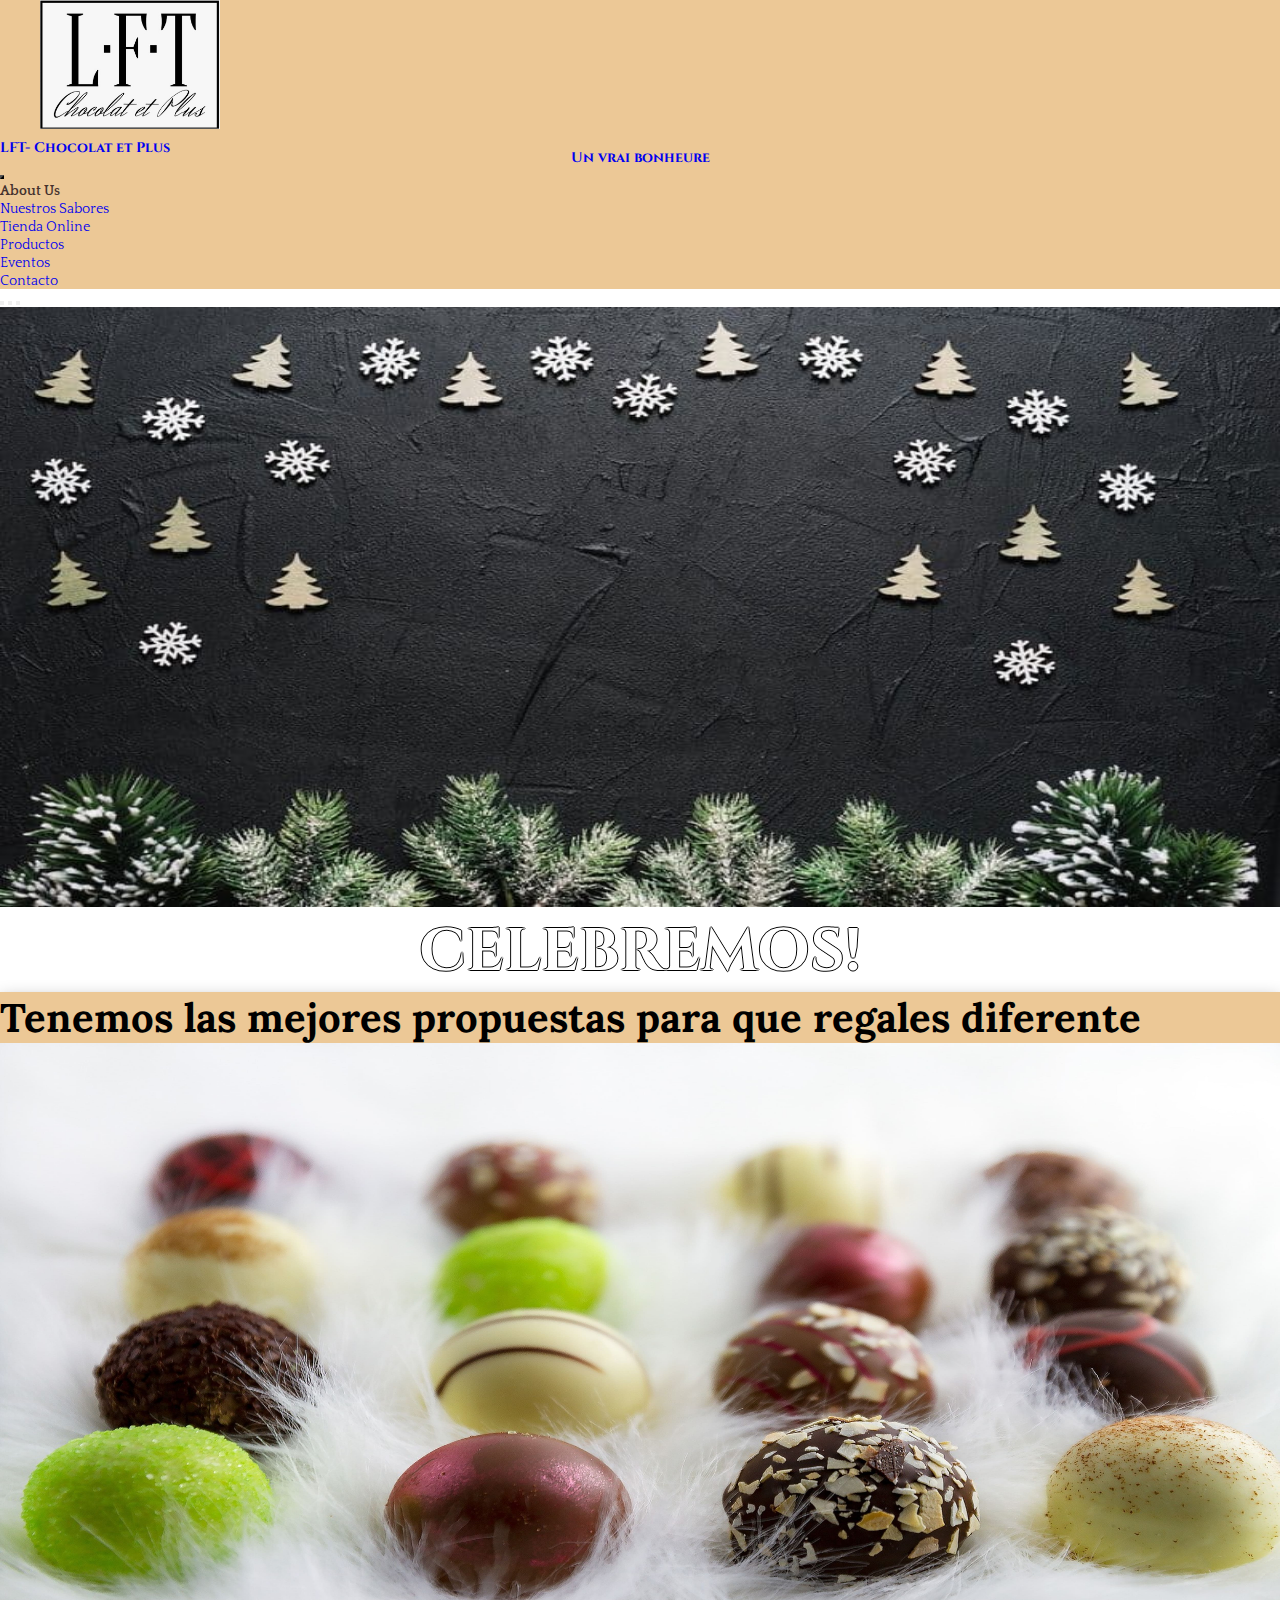
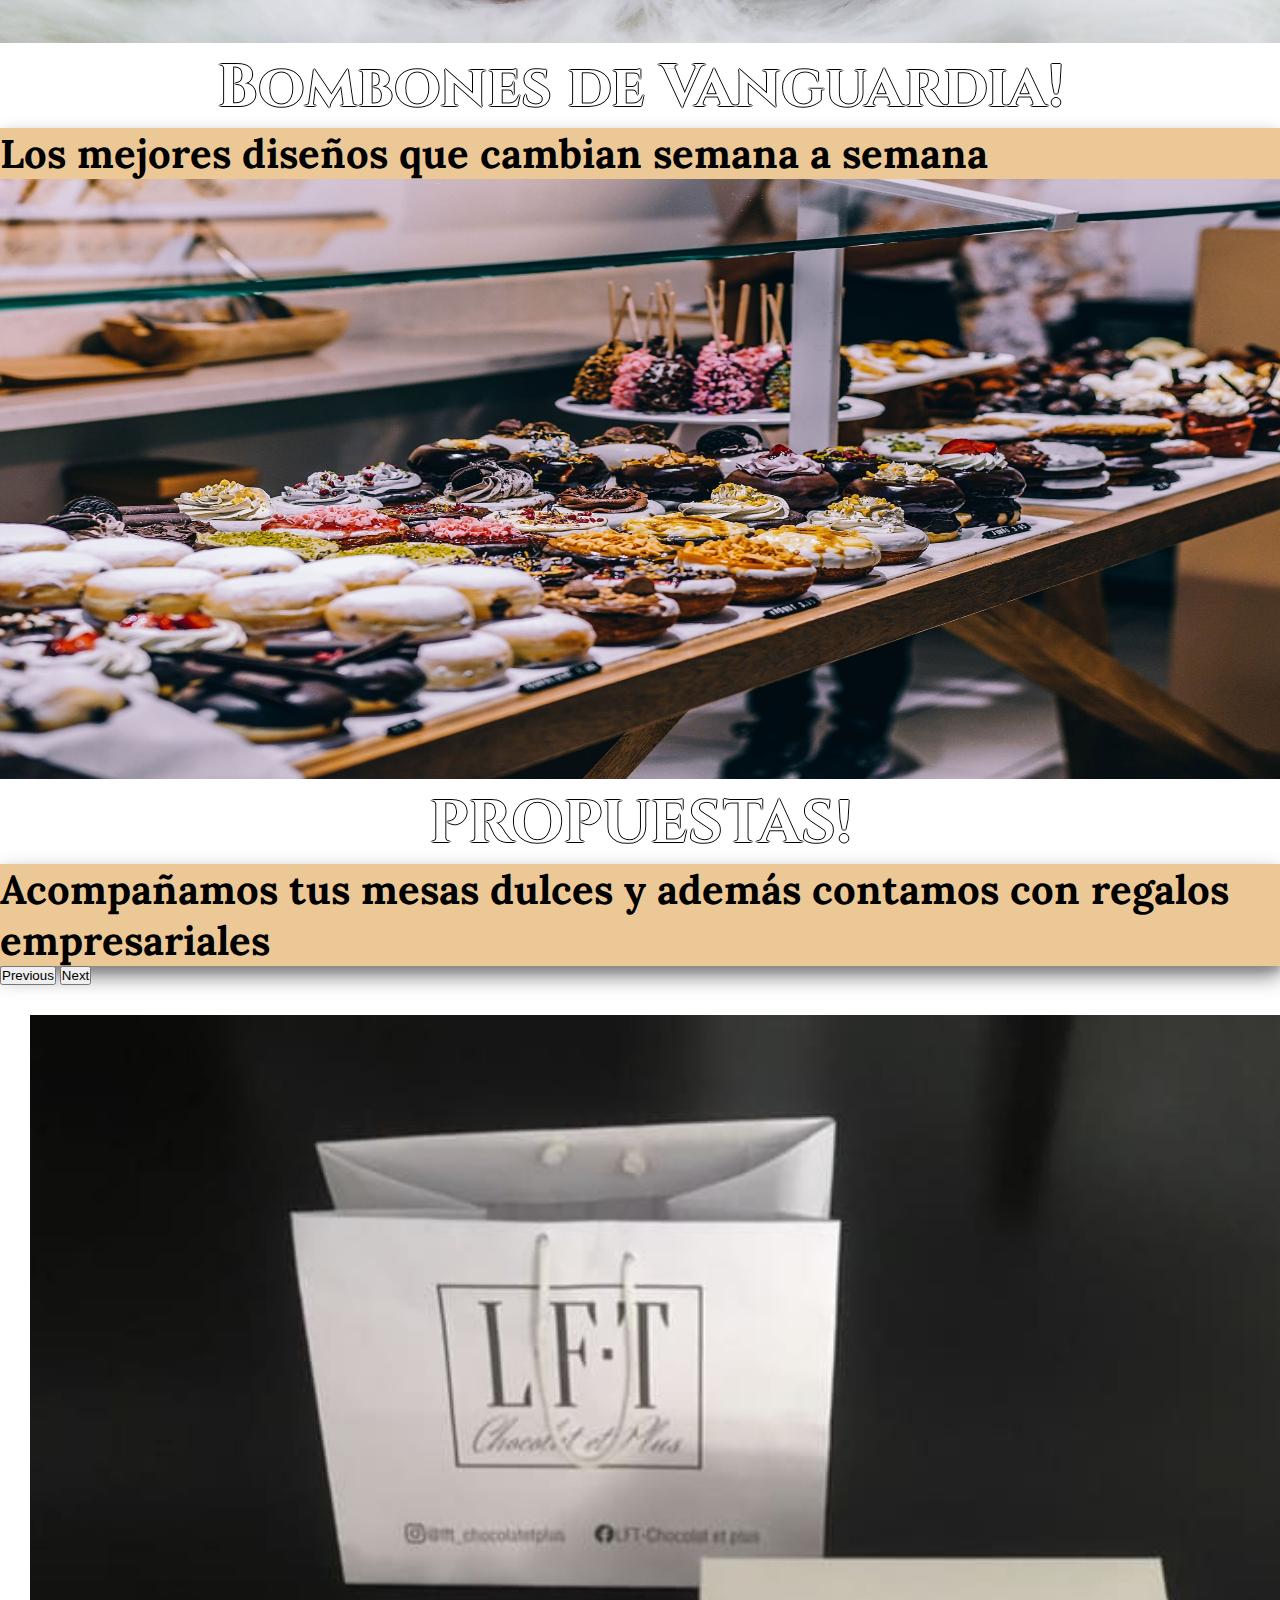
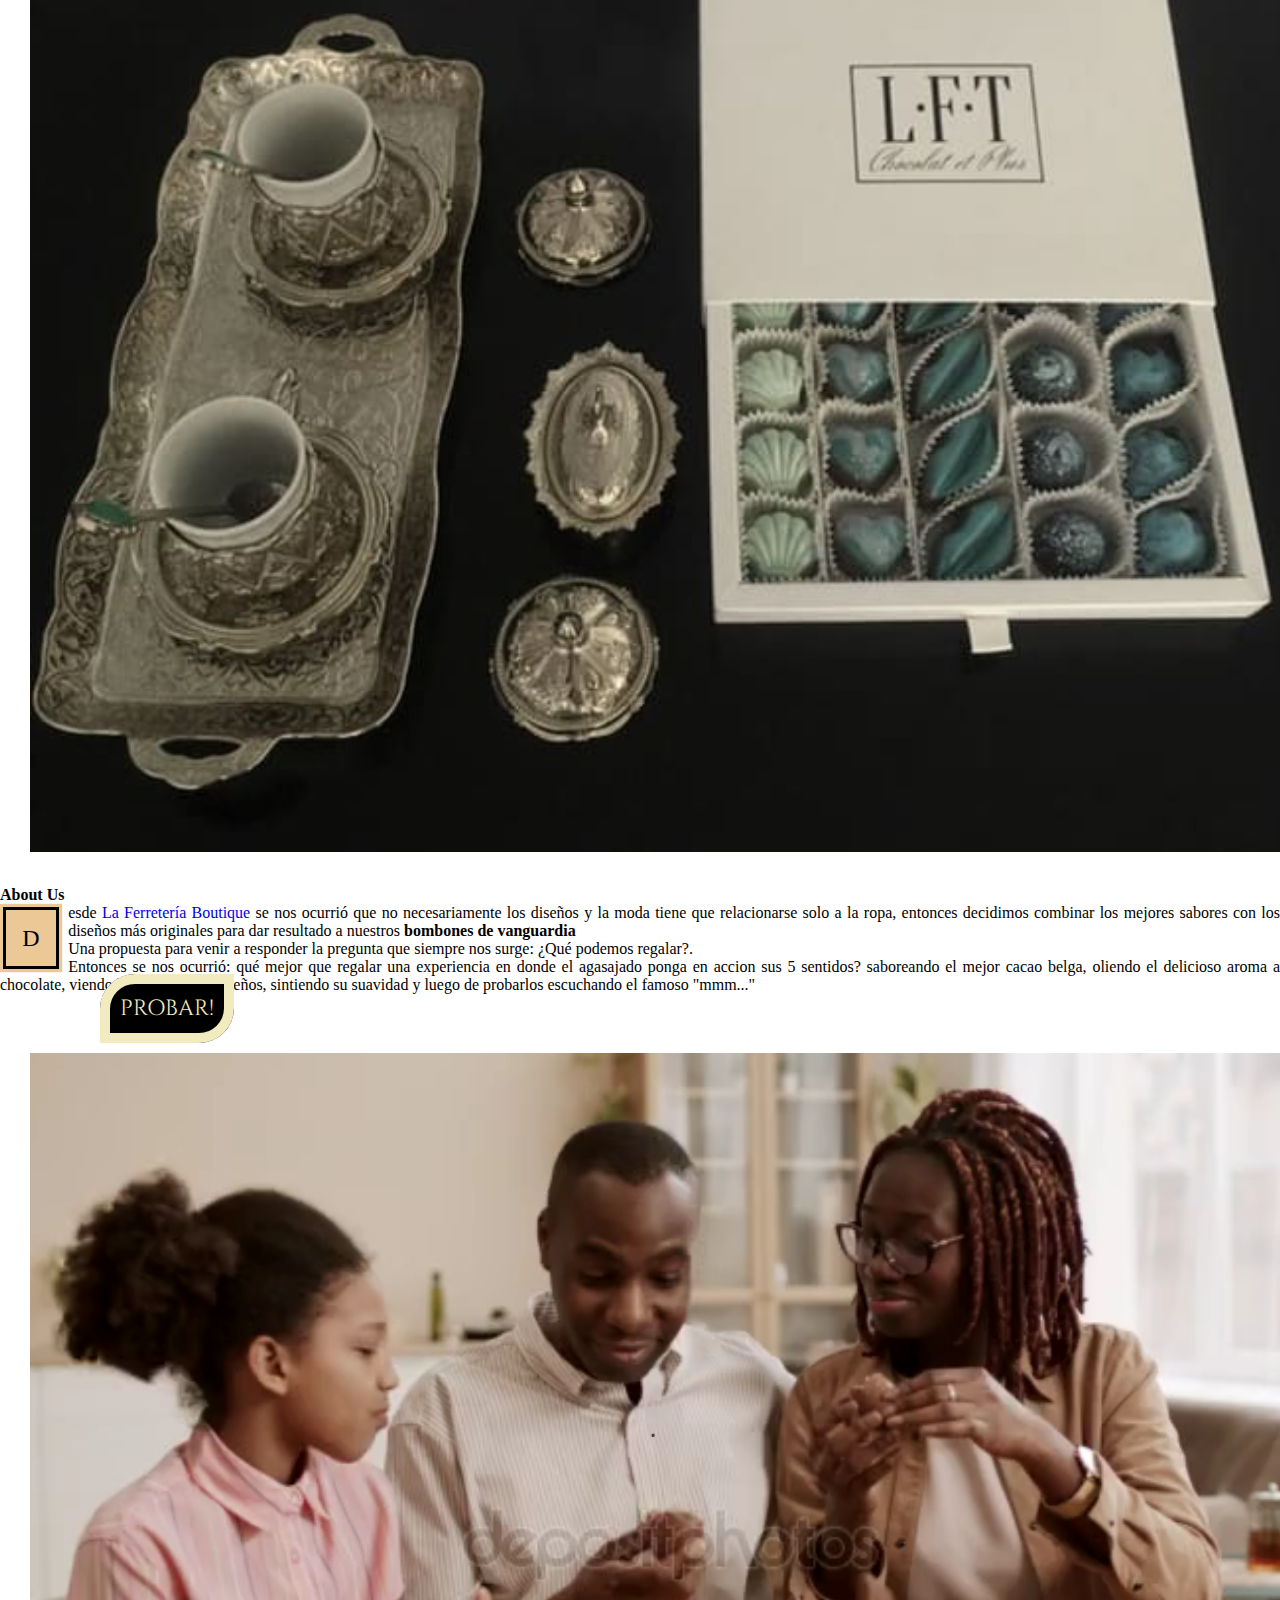
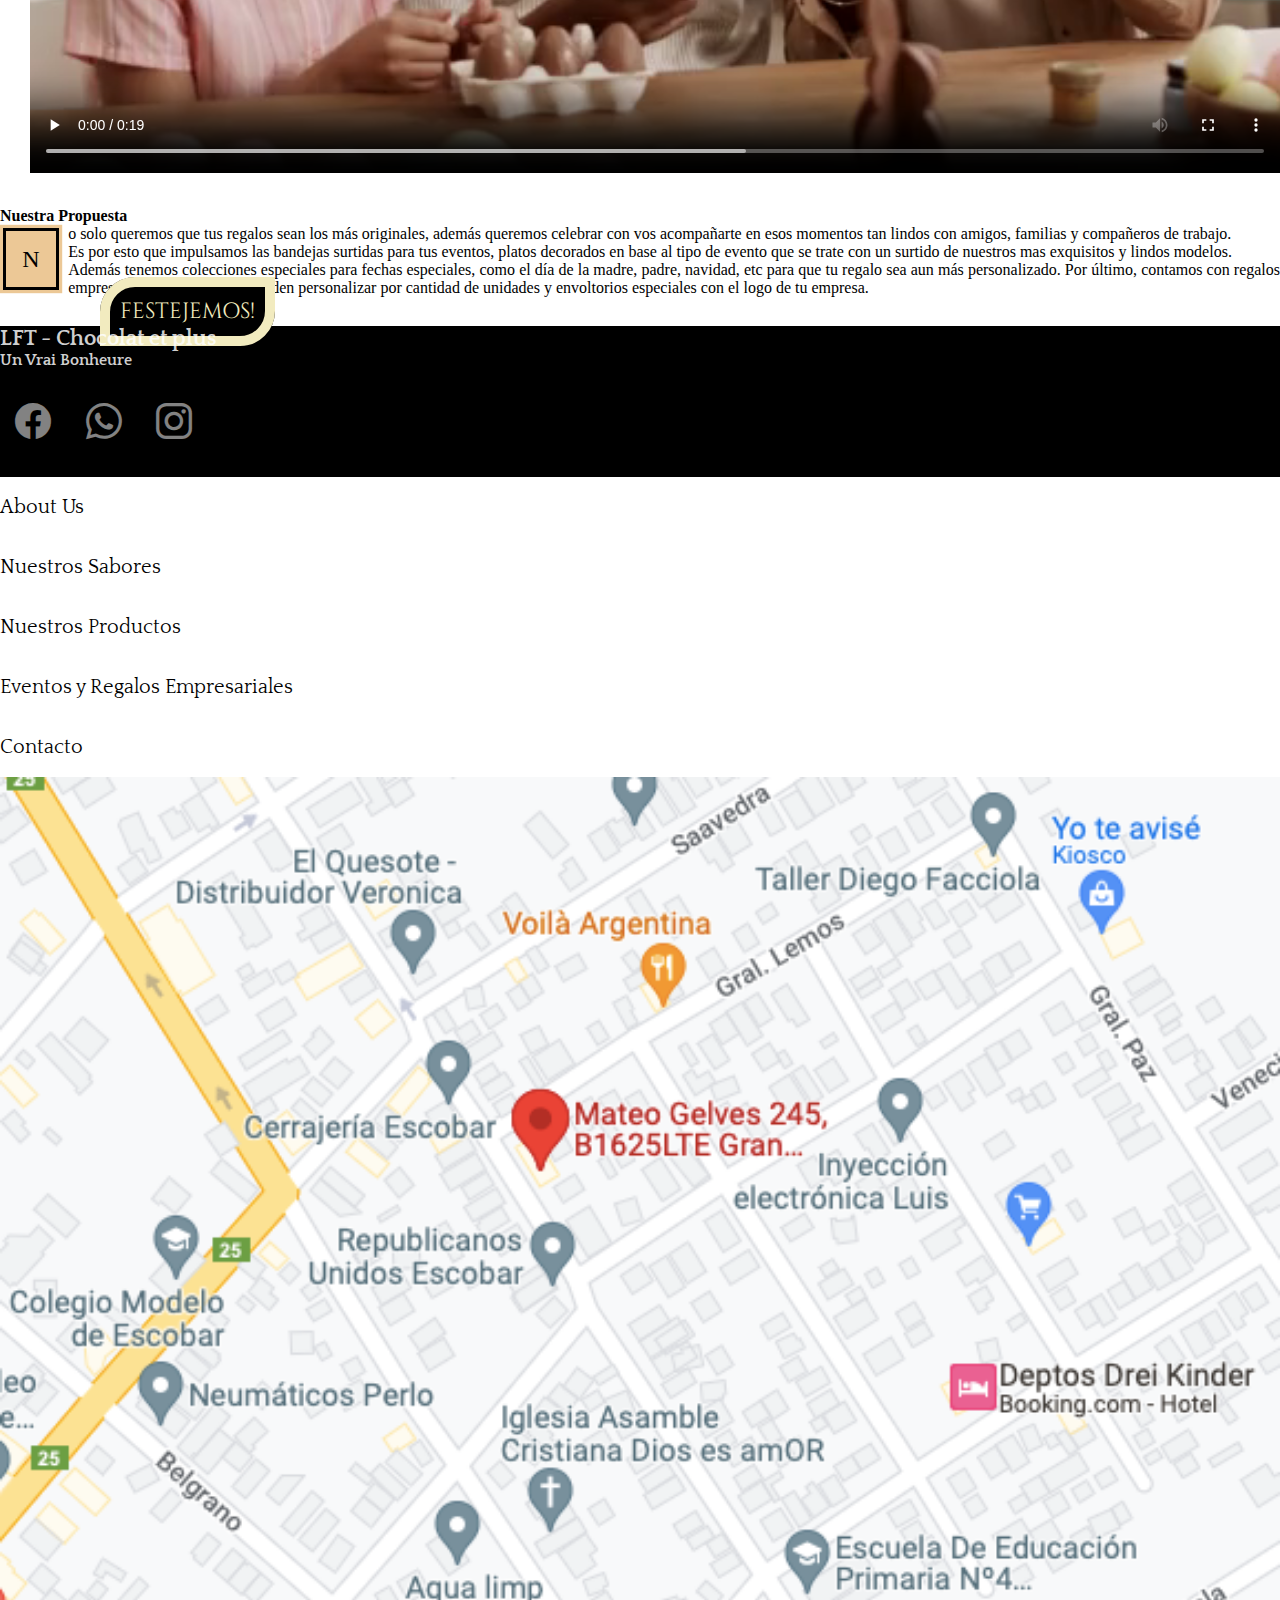
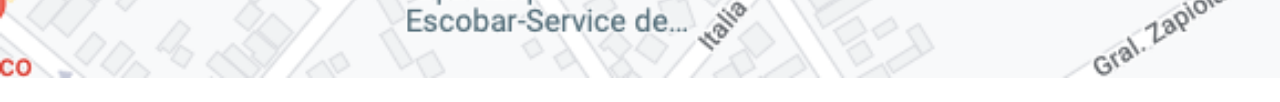
<file: index.html>
<!DOCTYPE html>
<html lang="es">

<head>

    <meta charset="UTF-8">
    <meta http-equiv="X-UA-Compatible" content="IE=edge">
    <meta name="viewport" content="width=device-width, initial-scale=1.0">
    <title>LFT - Chocolat et Plus | Bombones de Vanguardia</title>
    <meta name="description"
        content=" Lft Chocolat et plus es una bomboneria de vanguardia que tiene los diseños mas ricos y originales de bombones y chocolates. Además tiene opciones para hacer regalos empresariales y mesas dulces con nuestros mas finos productos ">
    <!-- Link to bootstrap -->
    <link href="https://cdn.jsdelivr.net/npm/bootstrap@5.2.2/dist/css/bootstrap.min.css" rel="stylesheet"
        integrity="sha384-Zenh87qX5JnK2Jl0vWa8Ck2rdkQ2Bzep5IDxbcnCeuOxjzrPF/et3URy9Bv1WTRi" crossorigin="anonymous">
    <!-- Link to Icons -->
    <link rel="stylesheet" href="https://cdn.jsdelivr.net/npm/bootstrap-icons@1.9.1/font/bootstrap-icons.css">
    <!-- Link to Fonts -->
    <link
        href="https://fonts.googleapis.com/css2?family=Cinzel:wght@400;500;600&family=Lora&family=Quattrocento:wght@400;700&display=swap"
        rel="stylesheet">
    <!-- Link to css style-sheet-->
    <link rel="stylesheet" href="./css/style.css">

</head>

<!-- Begining of the Body -->

<body>
    <!-- Header (Logo + Slogan + NavBar) -->
    <header class="navbar navbar-expand-xl border-bottom border-warning border-3 border-opacity-10 ">
        <div class="container">
            <div class="marca">
                <a class="navbar-brand" href="../index.html">
                    <img src="img/logo.jpg" alt="logo de marca" class="logo"> 
                    <h1>LFT- Chocolat et Plus </h1>
                    <h2>Un vrai bonheure</h2>
                </a>
            </div>
            <nav class="barranav order-first">
                <button class="navbar-toggler" type="button" data-bs-toggle="collapse"
                    data-bs-target="#navbarNavDropdown" aria-controls="navbarNavDropdown" aria-expanded="false"
                    aria-label="Toggle navigation">
                    <span class="navbar-toggler-icon"></span>
                </button>
                <div class="collapse navbar-collapse justify-content-end " id="navbarNavDropdown">
                    <ul class="navbar-nav">
                        <li class="nav-item">
                            <a class="nav-link active item" aria-current="page" href="index.html">About Us</a>
                        </li>
                        <li class="nav-item">
                            <a class="nav-link item" href="./paginas/nuestros-sabores.html">Nuestros Sabores</a>
                        </li>
                        <li class="nav-item dropdown">
                            <a class="nav-link dropdown-toggle item" href="#" role="button" data-bs-toggle="dropdown"
                                aria-expanded="false">
                                Tienda Online
                            </a>
                            <ul class="dropdown-menu">
                                <li><a class="dropdown-item item" href="./paginas/productos.html">Productos</a></li>
                                <li><a class="dropdown-item item"
                                        href="./paginas/eventos-regalos-empresariales.html">Eventos
                                    </a></li>
                            </ul>
                        </li>
                        <li class="nav-item">
                            <a class="nav-link item" href="./paginas/contacto.html">Contacto</a>
                        </li>
                    </ul>
            </nav>
        </div>
    </header>
    <!-- Main of the page -->
    <!-- Carousel  -->
    <main class="bg-light">
        <div class="bg-light">
            <div class="carousel">
                <div id="carouselindex" class="carousel carousel-dark slide" data-bs-ride="carousel">
                    <div class="carousel-indicators">
                        <button type="button" data-bs-target="#carouselindex" data-bs-slide-to="0" class="active"
                            aria-current="true" aria-label="Slide 1"></button>
                        <button type="button" data-bs-target="#carouselindex" data-bs-slide-to="1"
                            aria-label="Slide 2"></button>
                        <button type="button" data-bs-target="#carouselindex" data-bs-slide-to="2"
                            aria-label="Slide 3"></button>

                    </div>
                    <div class="carousel-inner">
                        <div class="carousel-item active" data-bs-interval="10000">
                            <img src="./img/guardian-angel-gc53f9af76_1920.jpg" class="d-block "
                                alt="Arbolitos de navidad y Copos de nieve">
                            <div class="carousel-caption">
                                <h5>CELEBREMOS!</h5>
                                <p>Tenemos las mejores propuestas para que regales diferente</p>
                            </div>
                        </div>
                        <div class="carousel-item" data-bs-interval="2000">
                            <img src="./img/chocolate-g1aab75d57_1920.jpg" class="d-block "
                                alt="Bombones de Vanguardia en una bandeja">
                            <div class="carousel-caption ">
                                <h5>Bombones de Vanguardia!</h5>
                                <p>Los mejores diseños que cambian semana a semana</p>
                            </div>
                        </div>
                        <div class="carousel-item">
                            <img src="./img/mesa-ban.jpg" class="d-block " alt="Mesa dulce, con bandejas de bombones">
                            <div class="carousel-caption ">
                                <h5> PROPUESTAS! </h5>
                                <p> Acompañamos tus mesas dulces y además contamos con regalos empresariales</p>
                            </div>

                        </div>
                    </div>
                    <button class="carousel-control-prev" type="button" data-bs-target="#carouselindex"
                        data-bs-slide="prev">
                        <span class="carousel-control-prev-icon" aria-hidden="true"></span>
                        <span class="visually-hidden">Previous</span>
                    </button>
                    <button class="carousel-control-next" type="button" data-bs-target="#carouselindex"
                        data-bs-slide="next">
                        <span class="carousel-control-next-icon" aria-hidden="true"></span>
                        <span class="visually-hidden">Next</span>
                    </button>
                </div>
            </div>
            <!-- About Us content -->
            <section class="container">
                <div class="row">
                    <div class="col-xl-6 order-xl-last">
                        <img src="./img/propuesta-1-.jpg" class="img-fluid aboutusmedia"
                            alt="Bombones (caja x 12) acomañados de cafe">
                    </div>
                    <div class="col-xl-6 d-xl-flex flex-xl-column justify-content-center">
                        <h4 class="display-1 text-center text-xl-start fw-bold">About Us </h4>
                        <p class=" align-content-center text-xl-start texto-index ">Desde <a
                                href="http://laferreteriaboutique.com.ar" target="_blank"> La Ferretería Boutique</a> se
                            nos ocurrió que no necesariamente los diseños y la moda tiene que relacionarse solo a la
                            ropa, entonces decidimos combinar los mejores sabores con los diseños más originales para
                            dar resultado a nuestros <b> bombones de vanguardia</b> <br> Una propuesta para venir a
                            responder la pregunta que siempre nos surge: ¿Qué podemos regalar?. <br>
                            Entonces se nos ocurrió: qué mejor que regalar una experiencia en donde el agasajado ponga
                            en accion sus 5 sentidos? saboreando el mejor cacao belga, oliendo el delicioso aroma a
                            chocolate, viendo los magnificos diseños, sintiendo su suavidad y luego de probarlos
                            escuchando el famoso "mmm..."</p>
                        <div class="d-flex justify-content-center justify-content-lg-start">
                            <a href="./paginas/productos.html" class=" btn">PROBAR!</a>
                        </div>
                    </div>
                </div>
            </section>
            <section class="container">
                <div class="row">
                    <div class="col-xl-6">
                        <video src="./videos/video-evento.mp4" controls class=" w-100 h-100 aboutusmedia "></video>
                    </div>
                    <div class="col-xl-6 d-xl-flex flex-xl-column justify-content-center">
                        <h4 class="display-1 text-center text-xl-start fw-bold">Nuestra Propuesta </h4>
                        <p class=" align-content-center text-xl-start texto-index  "> No solo queremos que tus regalos
                            sean los más
                            originales, además queremos celebrar con vos acompañarte en esos momentos tan lindos con
                            amigos, familias y compañeros de trabajo. <br> Es por esto que impulsamos las bandejas
                            surtidas para tus eventos, platos decorados en base al tipo de evento que se trate con un
                            surtido de nuestros mas exquisitos y lindos modelos. <br> Además tenemos colecciones
                            especiales para fechas especiales, como el día de la madre, padre, navidad, etc para que tu
                            regalo sea aun más personalizado. Por último, contamos con regalos empresariales, los cuales
                            se pueden personalizar por cantidad de unidades y envoltorios especiales con el logo de tu
                            empresa. </p>
                        <div class="d-flex justify-content-center justify-content-lg-start">
                            <a href="./paginas/eventos-regalos-empresariales.html" class=" btn">FESTEJEMOS!</a>
                        </div>
                    </div>
                </div>
            </section>

        </div>

    </main>
    <!-- Footer of the page -->
    <footer>
        <div class="pie">
            <section class=" container ">
                <div class="row">
                    <div class="col-xl-6 d-xl-flex flex-column justify-content-center">
                        <h2 class=" text-center text-xl-start fw-bold  ">LFT - Chocolat et plus</h2>
                        <h3 class=" text-center text-xl-start fw-bold">Un Vrai Bonheure</h3>
                    </div>
                    <div class=" d-flex justify-content-center col-xl-6 justify-content-xl-end">
                        <a class="icon" href="https://www.facebook.com/laferre.boutique" target="_blank"> <i
                                class="bi bi-facebook"></i>
                        </a>
                        <a class="icon" href="https://wa.me/549121152" target="_blank"><i
                                class="bi bi-whatsapp "></i></a>
                        <a class="icon" href="https://www.instagram.com/lft_chocolatetplus/" target="_blank"><i
                                class="bi bi-instagram "></i></a>
                    </div>
                </div>
            </section>
        </div>

        <!-- Footer nav of the page -->
        <div class="container">
            <div class="row">
                <div class=" col-xl-6">
                    <ul class=" navegadorpie text-center  text-xl-start  fw-bold">
                        <li><a href="./index.html"> About Us</a></li>
                        <li><a href="./paginas/nuestros-sabores.html">Nuestros Sabores</a></li>
                        <li><a href="./paginas/productos.html">Nuestros Productos</a></li>
                        <li><a href="./paginas/eventos-regalos-empresariales.html"> Eventos y Regalos
                                Empresariales</a>
                        </li>
                        <li><a href="./paginas/contacto.html">Contacto</a></li>
                    </ul>
                </div>
                <!-- Footer Map -->
                <div class="d-flex justify-content-center col-xl-6 justify-content-xl-end">
                    <a href="https://goo.gl/maps/ZJGGMTLi22PTHH928" target="_blank"> <img src="img/mapa.png"
                            alt="mapa mostrando la ubicación" class="map"></a>
                </div>
            </div>
        </div>

        <!-- link a js  -->
        <script src="https://cdn.jsdelivr.net/npm/bootstrap@5.2.2/dist/js/bootstrap.bundle.min.js"
            integrity="sha384-OERcA2EqjJCMA+/3y+gxIOqMEjwtxJY7qPCqsdltbNJuaOe923+mo//f6V8Qbsw3"
            crossorigin="anonymous"></script>
</body>

</html>
</file>
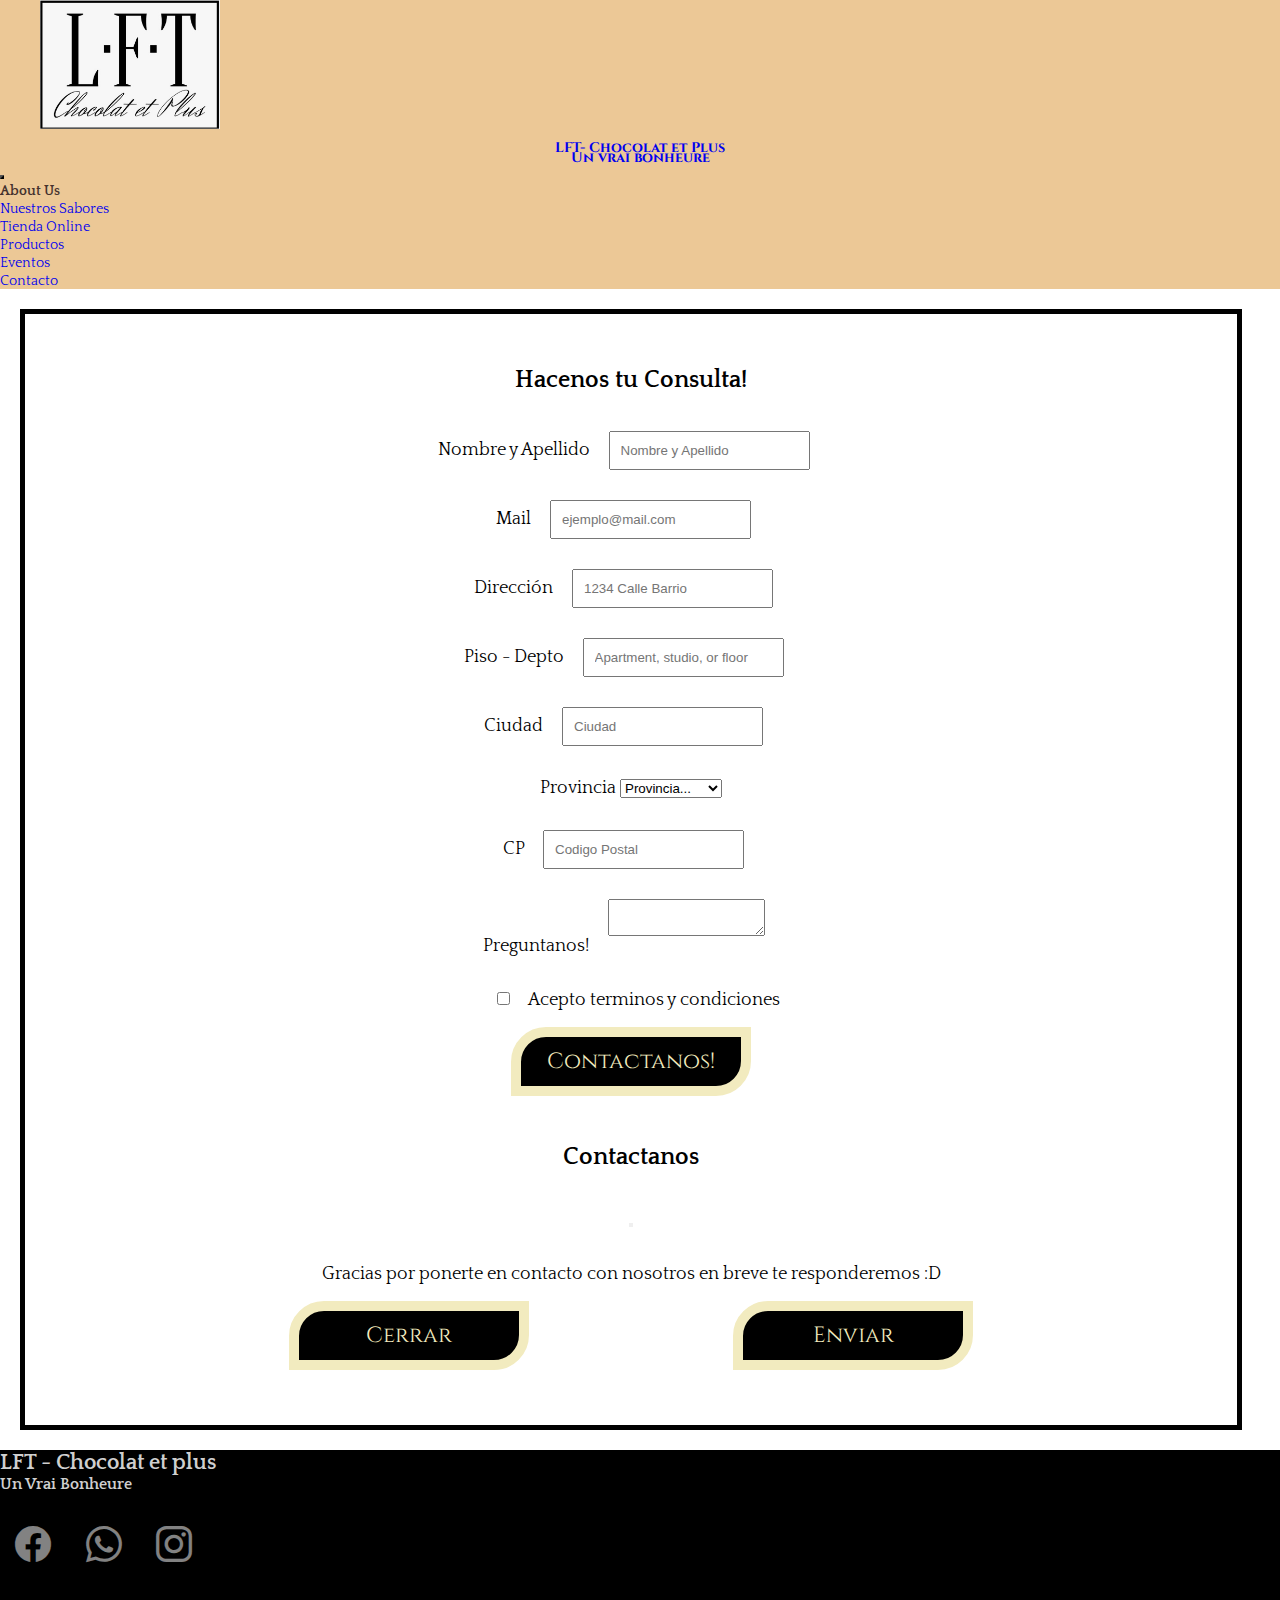
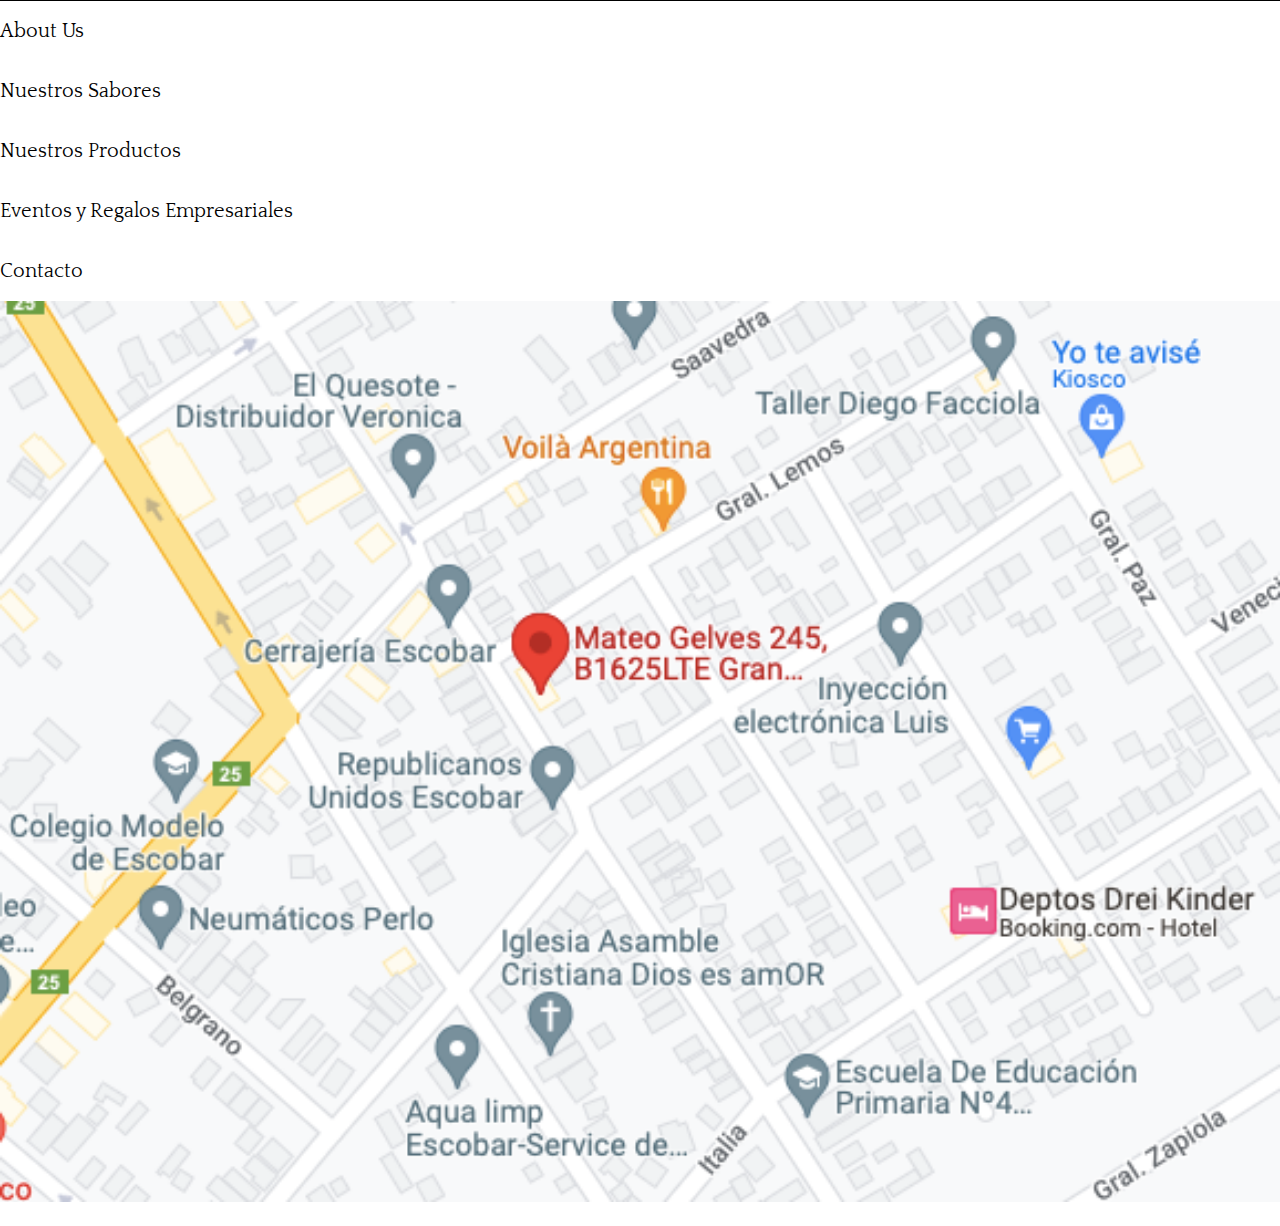
<file: paginas/contacto.html>
<!DOCTYPE html>
<html lang="es">

<head>

    <meta charset="UTF-8">
    <meta http-equiv="X-UA-Compatible" content="IE=edge">
    <meta name="viewport" content="width=device-width, initial-scale=1.0">
    <title>Contacto directo a LFT Chocolat et Plus</title>
    <meta name="description"
        content="Rellenando el formulario te comunicas con nosotros para sacarte todas tus dudas sobre, sabores, modelos, tamaños, regalos y ofertas disponibles">
    <!-- Link to bootstrap -->
    <link href="https://cdn.jsdelivr.net/npm/bootstrap@5.2.2/dist/css/bootstrap.min.css" rel="stylesheet"
        integrity="sha384-Zenh87qX5JnK2Jl0vWa8Ck2rdkQ2Bzep5IDxbcnCeuOxjzrPF/et3URy9Bv1WTRi" crossorigin="anonymous">
    <!-- Link to Icons -->
    <link rel="stylesheet" href="https://cdn.jsdelivr.net/npm/bootstrap-icons@1.9.1/font/bootstrap-icons.css">
    <!-- Link to Fonts -->
    <link
        href="https://fonts.googleapis.com/css2?family=Cinzel:wght@400;500;600&family=Lora&family=Quattrocento:wght@400;700&display=swap"
        rel="stylesheet">
    <!-- Link to css style-sheet-->
    <link rel="stylesheet" href="../css/style.css">

</head>
<!-- Begining of the Body -->

<body>
    <!-- Header (Logo + Slogan + NavBar) -->
    <header class="navbar navbar-expand-xl border-bottom border-warning border-3 border-opacity-10 ">
        <div class="container">
            <div class="marca">
                <a class="navbar-brand" href="../index.html">
                    <img src="../img/logo.jpg" alt="logo de marca" class="logo"> 
                    <h2>LFT- Chocolat et Plus </h2>
                    <h2>Un vrai bonheure</h2>
                </a>
            </div>
            <nav class="barranav order-first">
                <button class="navbar-toggler" type="button" data-bs-toggle="collapse"
                    data-bs-target="#navbarNavDropdown" aria-controls="navbarNavDropdown" aria-expanded="false"
                    aria-label="Toggle navigation">
                    <span class="navbar-toggler-icon"></span>
                </button>
                <div class="collapse navbar-collapse justify-content-end " id="navbarNavDropdown">
                    <ul class="navbar-nav">
                        <li class="nav-item">
                            <a class="nav-link active item" aria-current="page" href="../index.html">About Us</a>
                        </li>
                        <li class="nav-item">
                            <a class="nav-link item" href="nuestros-sabores.html">Nuestros Sabores</a>
                        </li>
                        <li class="nav-item dropdown">
                            <a class="nav-link dropdown-toggle item" href="#" role="button" data-bs-toggle="dropdown"
                                aria-expanded="false">
                                Tienda Online
                            </a>
                            <ul class="dropdown-menu">
                                <li><a class="dropdown-item item" href="productos.html">Productos</a></li>
                                <li><a class="dropdown-item item" href="eventos.html">Eventos
                                    </a></li>
                            </ul>
                        </li>
                        <li class="nav-item">
                            <a class="nav-link item" href="contacto.html">Contacto</a>
                        </li>
                    </ul>
            </nav>
        </div>
    </header>
    <!-- Main of the page -->
    <main class="bg-light">

        <div class="container formulario">
            <form class="row formcontacto ">
                <h3>Hacenos tu Consulta!</h3>
                <div class="col-xl-6">
                    <label for="Nombre-Apellido" class="form-label">Nombre y Apellido</label>
                    <input type="text" placeholder="Nombre y Apellido" class="form-control" id="nombreapellido">
                </div>
                <div class="col-xl-6">
                    <label for="mail" class="form-label">Mail</label>
                    <input type="email" placeholder="ejemplo@mail.com" class="form-control" id="mail">
                </div>

                <div class="col-xl-8">
                    <label for="Direccion" class="form-label">Dirección</label>
                    <input type="text" class="form-control" id="direc" placeholder="1234 Calle Barrio ">
                </div>
                <div class="col-xl-3">
                    <label for="Direccion2" class="form-label">Piso - Depto </label>
                    <input type="text" class="form-control" id="direct2" placeholder="Apartment, studio, or floor">
                </div>
                <div class="col-xl-6">
                    <label for="Ciudad" class="form-label">Ciudad</label>
                    <input type="text" placeholder="Ciudad" class="form-control" id="Ciudad">
                </div>
                <div class="col-xl-4">
                    <label for="Provincia" class="form-label">Provincia</label>
                    <select id="PRovincia" class="form-select">
                        <option selected>Provincia...</option>
                        <option>Buenos Aires</option>
                        <option>Santa Fe</option>
                        <option>Cordoba</option>
                        <option>Misiones</option>
                        <option>Jujuy</option>
                        <optio> ... </option>

                    </select>
                </div>
                <div class="col-xl-2">
                    <label for="codigoPostal" class="form-label">CP</label>
                    <input type="text" placeholder="Codigo Postal" class="form-control" id="codigopostal">
                </div>
                <div class="col-xl-12">
                    <label for="consulta" class="form-label d-grid gap-3">Preguntanos!</label>
                    <textarea name="Consulta" cols="15" rows="1"></textarea>
                </div>
                <div class="col-12">
                    <div class="form-check">
                        <input class="form-check-input" type="checkbox" id="gridCheck">
                        <label class="form-check-label" for="gridCheck">
                            Acepto terminos y condiciones
                        </label>
                    </div>
                </div>

                <!-- Boton para disparar el modal -->
                <button type="button" class="btn btn-primary" data-bs-toggle="modal" data-bs-target="#exampleModal">
                    Contactanos!
                </button>

                <!-- Modal -->
                <div class="modal fade" id="exampleModal" tabindex="-1" aria-labelledby="exampleModalLabel"
                    aria-hidden="true">
                    <div class="modal-dialog">
                        <div class="modal-content">
                            <div class="modal-header">
                                <h3 class="modal-title fs-5" id="exampleModalLabel">Contactanos</h3>
                                <button type="button" class="btn-close" data-bs-dismiss="modal"
                                    aria-label="Close"></button>
                            </div>
                            <div class="modal-body">
                                Gracias por ponerte en contacto con nosotros en breve te responderemos :D
                            </div>
                            <div class="modal-footer">
                                <button type="button" class="btn btn-secondary" data-bs-dismiss="modal">Cerrar</button>
                                <button type="button" class="btn btn-primary">Enviar</button>
                            </div>
                        </div>
                    </div>
                </div>
            </form>


    </main>
    <!-- Footer of the page -->
    <footer>
        <div class="pie">
            <section class=" container ">
                <div class="row">
                    <div class="col-xl-6 d-xl-flex flex-column justify-content-center">
                        <h2 class=" text-center text-xl-start fw-bold  ">LFT - Chocolat et plus</h2>
                        <h3 class=" text-center text-xl-start fw-bold">Un Vrai Bonheure</h3>
                    </div>
                    <div class=" d-flex justify-content-center col-xl-6 justify-content-xl-end">
                        <a class="icon" href="https://www.facebook.com/laferre.boutique" target="_blank"> <i
                                class="bi bi-facebook"></i>
                        </a>
                        <a class="icon" href="https://wa.me/549121152" target="_blank"><i
                                class="bi bi-whatsapp "></i></a>
                        <a class="icon" href="https://www.instagram.com/lft_chocolatetplus/" target="_blank"><i
                                class="bi bi-instagram "></i></a>
                    </div>
                </div>
            </section>
        </div>
        <!-- Footer nav of the page -->
        <div class="container">
            <div class="row">
                <div class=" col-xl-6">
                    <ul class=" navegadorpie text-center  text-xl-start  fw-bold">
                        <li><a href="../index.html"> About Us</a></li>
                        <li><a href="nuestros-sabores.html">Nuestros Sabores</a></li>
                        <li><a href="productos.html">Nuestros Productos</a></li>
                        <li><a href="eventos.html"> Eventos y Regalos Empresariales</a>
                        </li>
                        <li><a href="contacto.html">Contacto</a></li>
                    </ul>
                </div>
                <!-- Footer Map -->
                <div class="d-flex justify-content-center col-xl-6 justify-content-xl-end">
                    <a href="https://goo.gl/maps/ZJGGMTLi22PTHH928" target="_blank"> <img src="../img/mapa.png"
                            alt="mapa mostrando la ubicación" class="map"></a>
                </div>
            </div>
        </div>

        <!-- link a js  -->
        <script src="https://cdn.jsdelivr.net/npm/bootstrap@5.2.2/dist/js/bootstrap.bundle.min.js"
            integrity="sha384-OERcA2EqjJCMA+/3y+gxIOqMEjwtxJY7qPCqsdltbNJuaOe923+mo//f6V8Qbsw3"
            crossorigin="anonymous"></script>
</body>

</html>
</file>
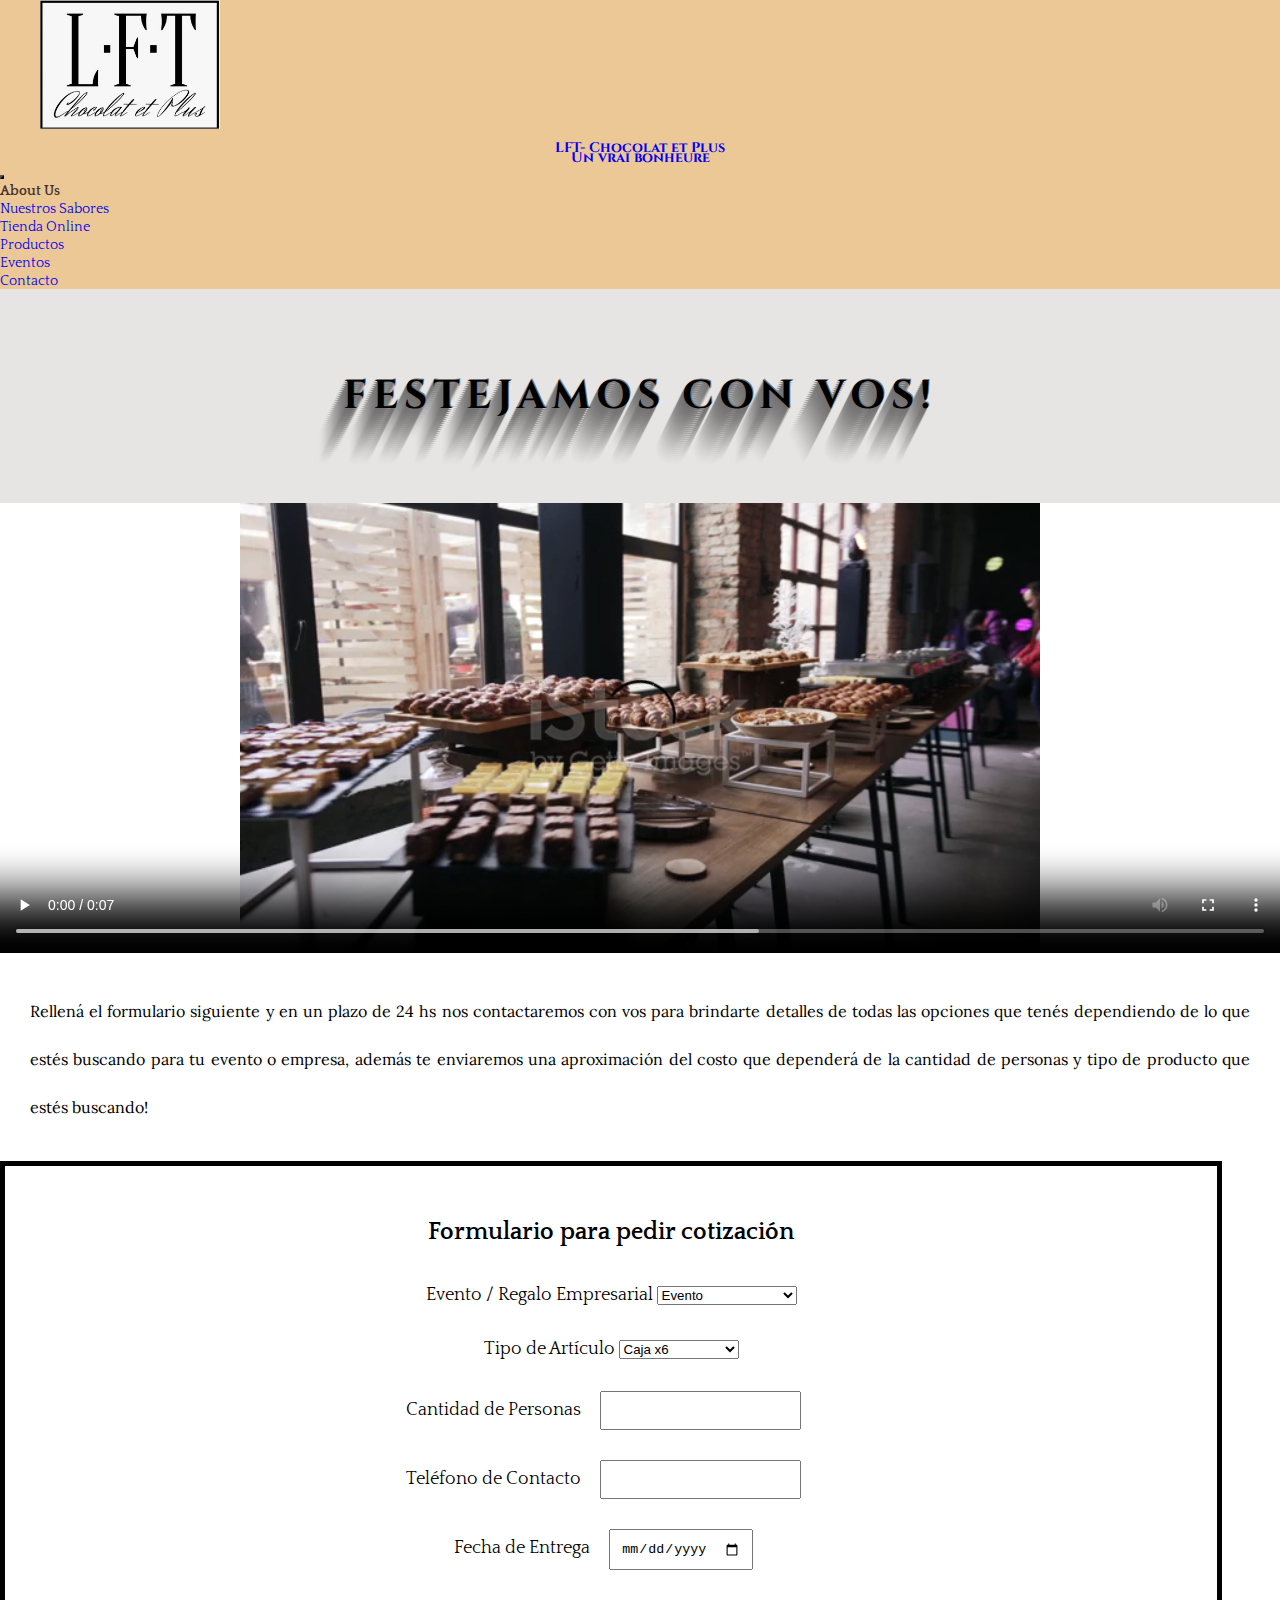
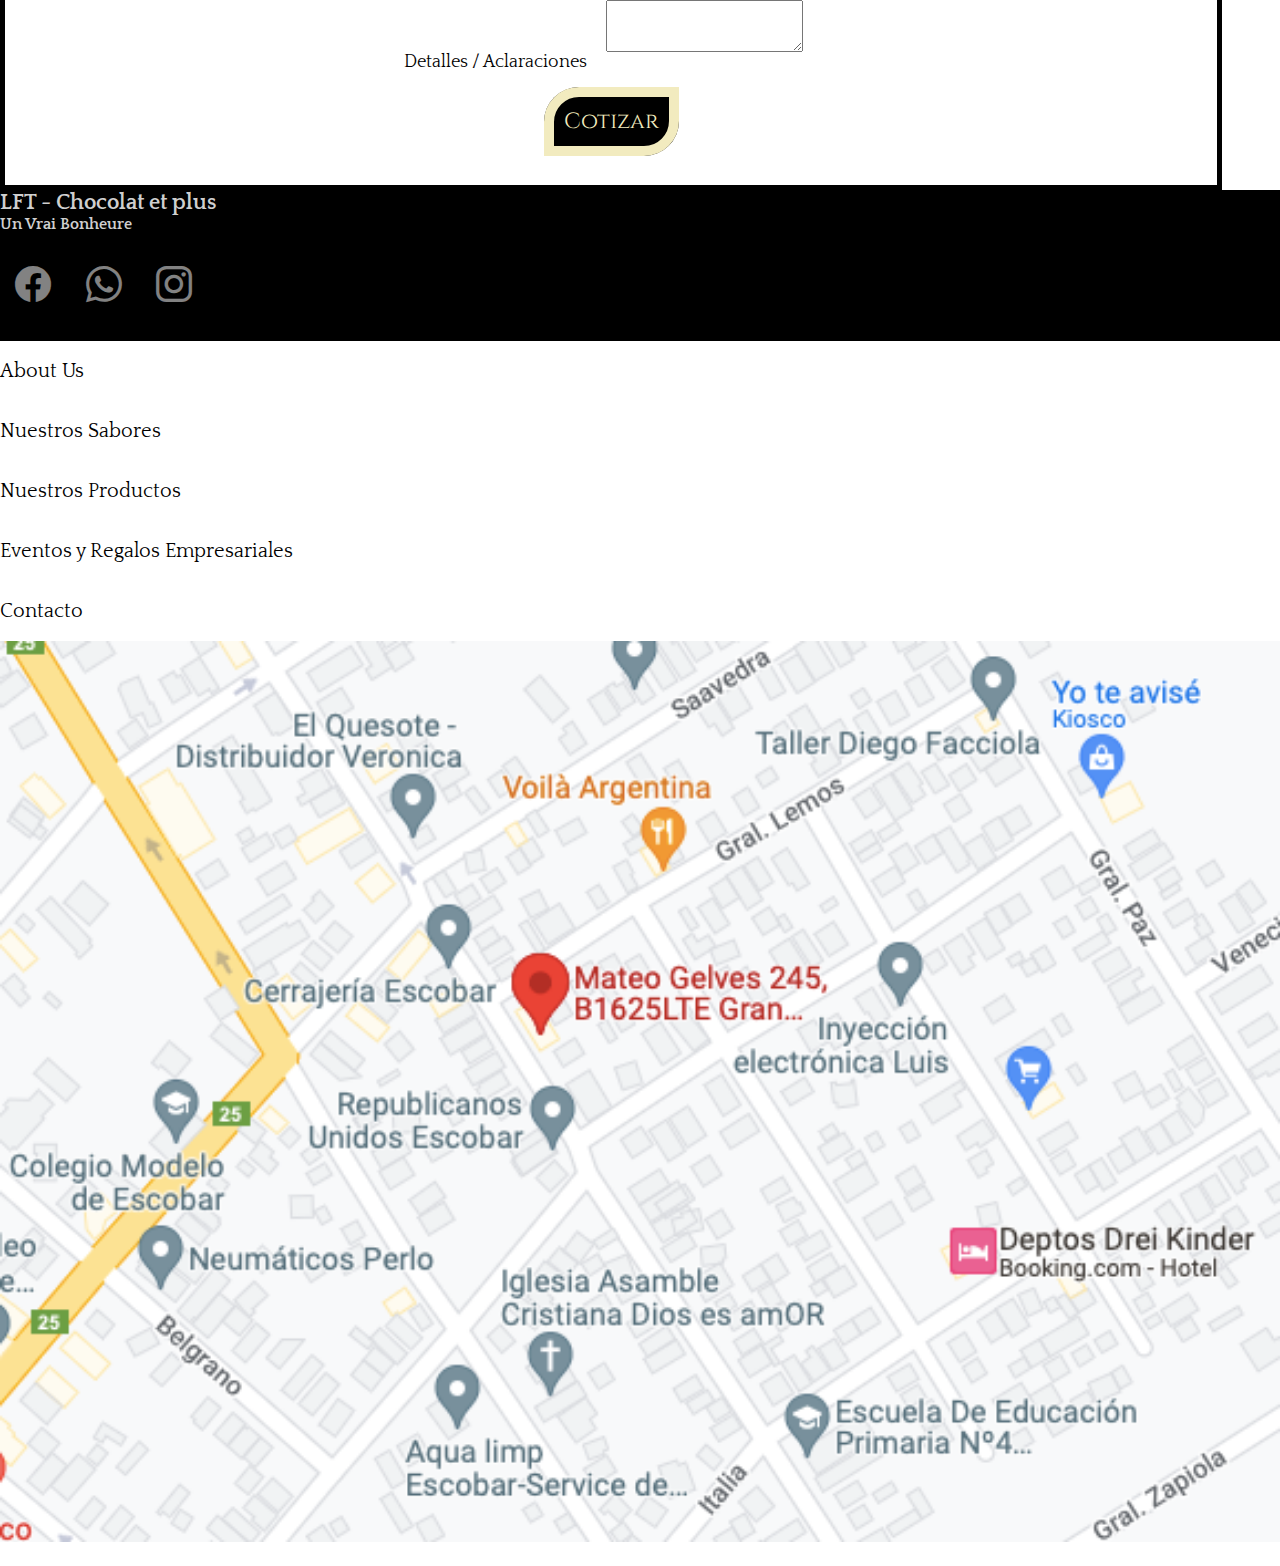
<file: paginas/eventos.html>
<!DOCTYPE html>
<html lang="es">

<head>

    <meta charset="UTF-8">
    <meta http-equiv="X-UA-Compatible" content="IE=edge">
    <meta name="viewport" content="width=device-width, initial-scale=1.0">
    <title>Eventos y Regalos Empresariales</title>
    <meta name="description"
        content="Opciones para que regales a tus empleados, amigos, familia, posibildiad de bandejas personalizadas para tus festejos y eventos">
   <!-- Link to bootstrap -->
    <link href="https://cdn.jsdelivr.net/npm/bootstrap@5.2.2/dist/css/bootstrap.min.css" rel="stylesheet"
        integrity="sha384-Zenh87qX5JnK2Jl0vWa8Ck2rdkQ2Bzep5IDxbcnCeuOxjzrPF/et3URy9Bv1WTRi" crossorigin="anonymous">
    <!-- Link to Icons -->
    <link rel="stylesheet" href="https://cdn.jsdelivr.net/npm/bootstrap-icons@1.9.1/font/bootstrap-icons.css">
    <!-- Link to Fonts -->
    <link
        href="https://fonts.googleapis.com/css2?family=Cinzel:wght@400;500;600&family=Lora&family=Quattrocento:wght@400;700&display=swap"
        rel="stylesheet">
    <!-- Link to css style-sheet-->
    <link rel="stylesheet" href="../css/style.css">

</head>
<!-- Begining of the Body -->

<body>
    <!-- Header (Logo + Slogan + NavBar) -->
    <header class="navbar navbar-expand-xl border-bottom border-warning border-3 border-opacity-10 ">
        <div class="container">
            <div class="marca">
                <a class="navbar-brand" href="../index.html">
                    <img src="../img/logo.jpg" alt="logo de marca" class="logo"> 
                    <h2>LFT- Chocolat et Plus </h2>
                    <h2>Un vrai bonheure</h2>
                </a>
            </div>
            <nav class="barranav order-first">
                <button class="navbar-toggler" type="button" data-bs-toggle="collapse"
                    data-bs-target="#navbarNavDropdown" aria-controls="navbarNavDropdown" aria-expanded="false"
                    aria-label="Toggle navigation">
                    <span class="navbar-toggler-icon"></span>
                </button>
                <div class="collapse navbar-collapse justify-content-end " id="navbarNavDropdown">
                    <ul class="navbar-nav">
                        <li class="nav-item">
                            <a class="nav-link active item" aria-current="page" href="../index.html">About Us</a>
                        </li>
                        <li class="nav-item">
                            <a class="nav-link item" href="nuestros-sabores.html">Nuestros Sabores</a>
                        </li>
                        <li class="nav-item dropdown">
                            <a class="nav-link dropdown-toggle item" href="#" role="button" data-bs-toggle="dropdown"
                                aria-expanded="false">
                                Tienda Online
                            </a>
                            <ul class="dropdown-menu">
                                <li><a class="dropdown-item item" href="productos.html">Productos</a></li>
                                <li><a class="dropdown-item item"
                                        href="eventos.html">Eventos
                                    </a></li>
                            </ul>
                        </li>
                        <li class="nav-item">
                            <a class="nav-link item" href="contacto.html">Contacto</a>
                        </li>
                    </ul>
            </nav>
        </div>
    </header>
    <!-- Main of the page -->
    <main class=" bg-light ">
        <h2 class="titulo-principal container-fluid">FESTEJAMOS CON VOS! </h2>

        <div class="container padreEvento">
            <div class="row">
                <div class="col-xl-6 justify-content-center align-content-center">
                    <video src="../videos/video-evento2.mp4" controls class="VideoEvento"></video>
                </div>
                <div class="col-xl-6 justify-content-center align-content-center">
                    <p class="TextoEvento">Rellená el formulario siguiente y en un plazo de 24 hs nos contactaremos con
                        vos
                        para brindarte detalles de todas las opciones que tenés dependiendo de lo que estés buscando
                        para tu
                        evento o empresa, además te enviaremos una aproximación del costo que dependerá de la cantidad
                        de
                        personas y tipo de producto que estés buscando! </p>
                </div>
            </div>
        </div>
        <!-- Formulario de Cotización -->
        <form class="container" action="">
            <h3>Formulario para pedir cotización</h3>
            <div>
                <label for="evento-regalo">Evento / Regalo Empresarial</label>
                <select name="evento-regalo" id="selector-Evento-Regalo">
                    <option value="Evento"> Evento</option>
                    <option value="Regalo-Empresarial"> Regalo Empresarial</option>
                </select>
            </div>
            <div>
                <label for="tipo-de-articulo"> Tipo de Artículo</label>
                <select name="Tipo-de-articulo" id="selector-articulo">
                    <option value="Caja-pequeña"> Caja x6</option>
                    <option value="Caja-grande"> Caja x20</option>
                    <option value="Bandeja-evento"> Bandejas mixtas </option>
                </select>
            </div>
            <div>
                <label for="Cantidad-de-personas"> Cantidad de Personas</label>
                <input type="number" name="cantidad-personas" min="5">
            </div>
            <div>
                <label for="telefono-contacto"> Teléfono de Contacto </label>
                <input type="tel" name="celular">
            </div>
            <div>
                <label for="Fecha-entrega"> Fecha de Entrega </label>
                <input type="date" name="fecha-entrega">
            </div>
            <div>
                <label for="Aclaraciones"> Detalles / Aclaraciones </label>
                <textarea> </textarea>
            </div>
            <a href="" class="btn ">Cotizar</a>
        </form>
        </div>
    </main>
    <!-- Footer of the page -->
    <footer>
        <div class="pie">
            <section class=" container ">
                <div class="row">
                    <div class="col-xl-6 d-xl-flex flex-column justify-content-center">
                        <h2 class=" text-center text-xl-start fw-bold  ">LFT - Chocolat et plus</h2>
                        <h3 class=" text-center text-xl-start fw-bold">Un Vrai Bonheure</h3>
                    </div>
                    <div class=" d-flex justify-content-center col-xl-6 justify-content-xl-end">
                        <a class="icon" href="https://www.facebook.com/laferre.boutique" target="_blank"> <i
                                class="bi bi-facebook"></i>
                        </a>
                        <a class="icon" href="https://wa.me/549121152" target="_blank"><i
                                class="bi bi-whatsapp "></i></a>
                        <a class="icon" href="https://www.instagram.com/lft_chocolatetplus/" target="_blank"><i
                                class="bi bi-instagram "></i></a>
                    </div>
                </div>
            </section>
        </div>
        <!-- Footer nav of the page -->
        <div class="container">
            <div class="row">
                <div class=" col-xl-6">
                    <ul class=" navegadorpie text-center  text-xl-start  fw-bold">
                        <li><a href="../index.html"> About Us</a></li>
                        <li><a href="nuestros-sabores.html">Nuestros Sabores</a></li>
                        <li><a href="productos.html">Nuestros Productos</a></li>
                        <li><a href="eventos.html"> Eventos y Regalos Empresariales</a>
                        </li>
                        <li><a href="contacto.html">Contacto</a></li>
                    </ul>
                </div>
                <!-- Footer Map -->
                <div class="d-flex justify-content-center col-xl-6 justify-content-xl-end">
                    <a href="https://goo.gl/maps/ZJGGMTLi22PTHH928" target="_blank"> <img src="../img/mapa.png"
                            alt="mapa mostrando la ubicación" class="map"></a>
                </div>
            </div>
        </div>
        
        <!-- link a js  -->
        <script src="https://cdn.jsdelivr.net/npm/bootstrap@5.2.2/dist/js/bootstrap.bundle.min.js"
            integrity="sha384-OERcA2EqjJCMA+/3y+gxIOqMEjwtxJY7qPCqsdltbNJuaOe923+mo//f6V8Qbsw3"
            crossorigin="anonymous"></script>
</body>

</html>
</file>
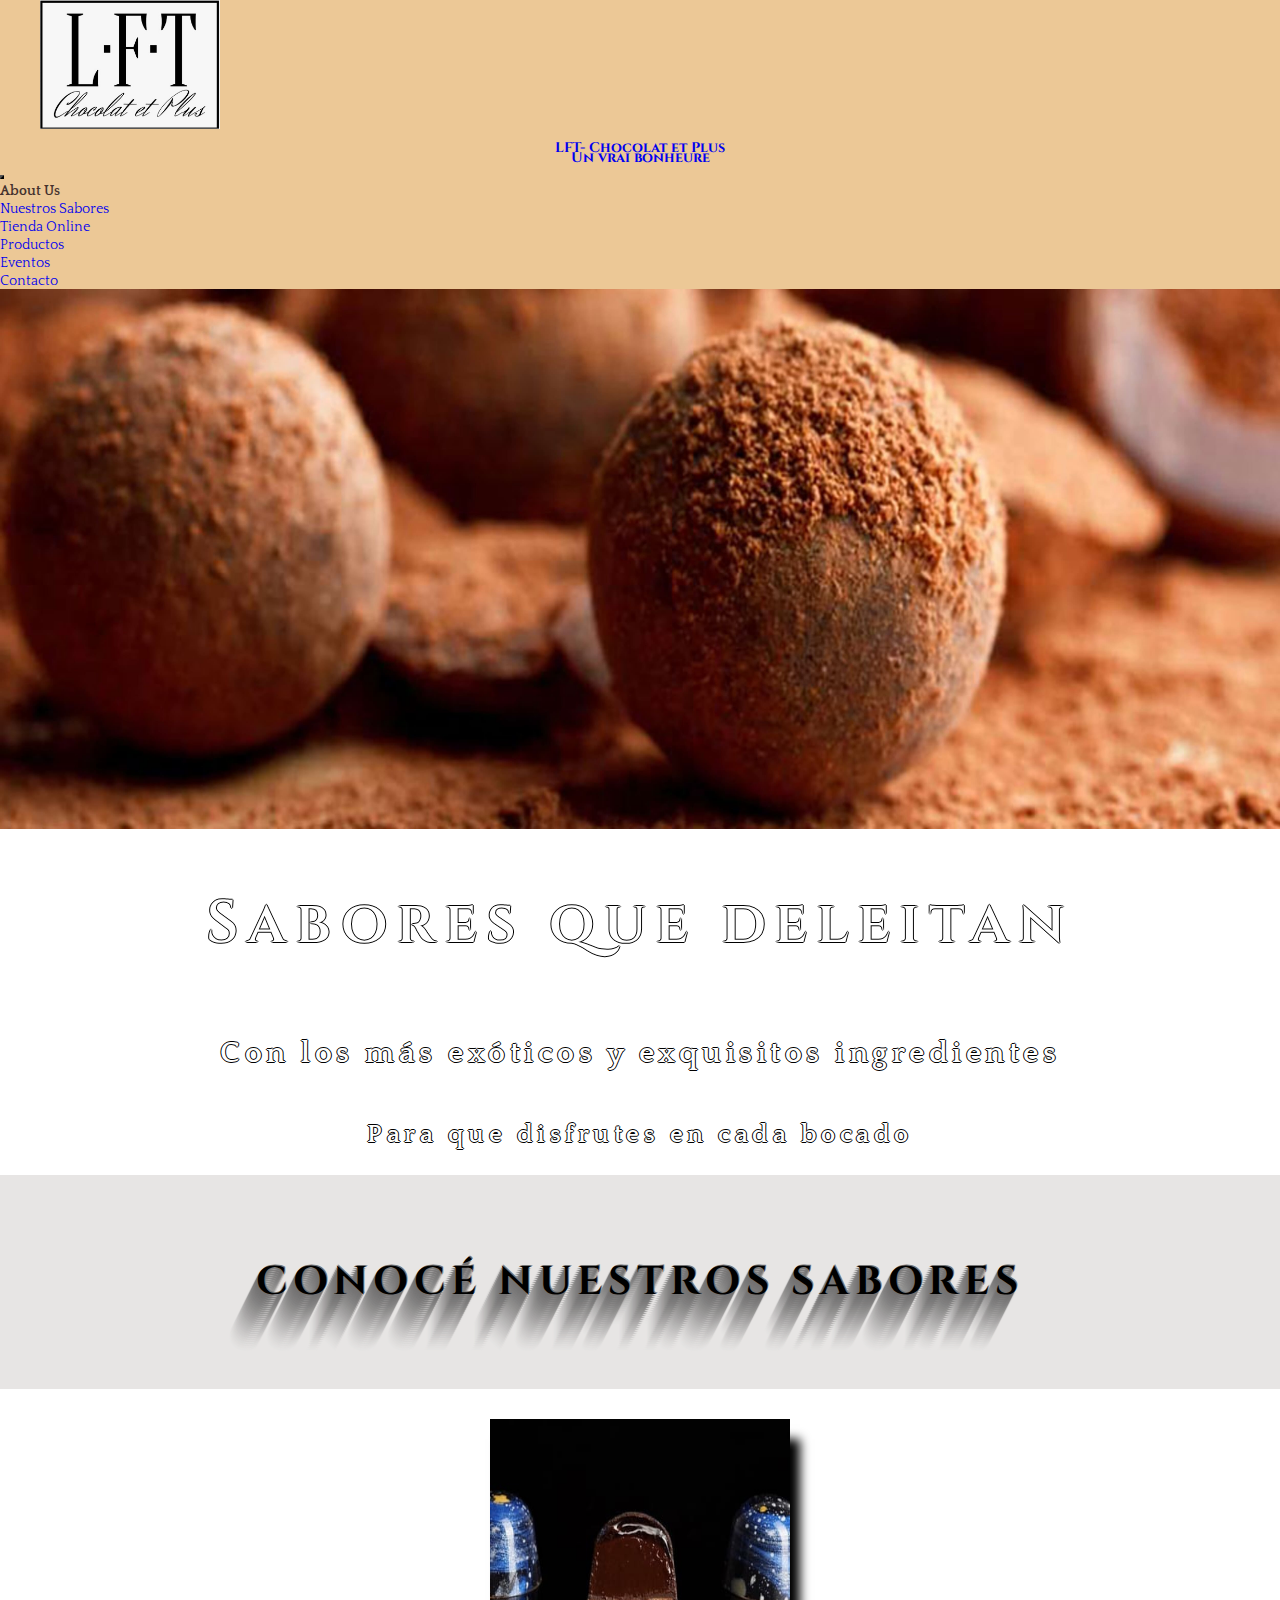
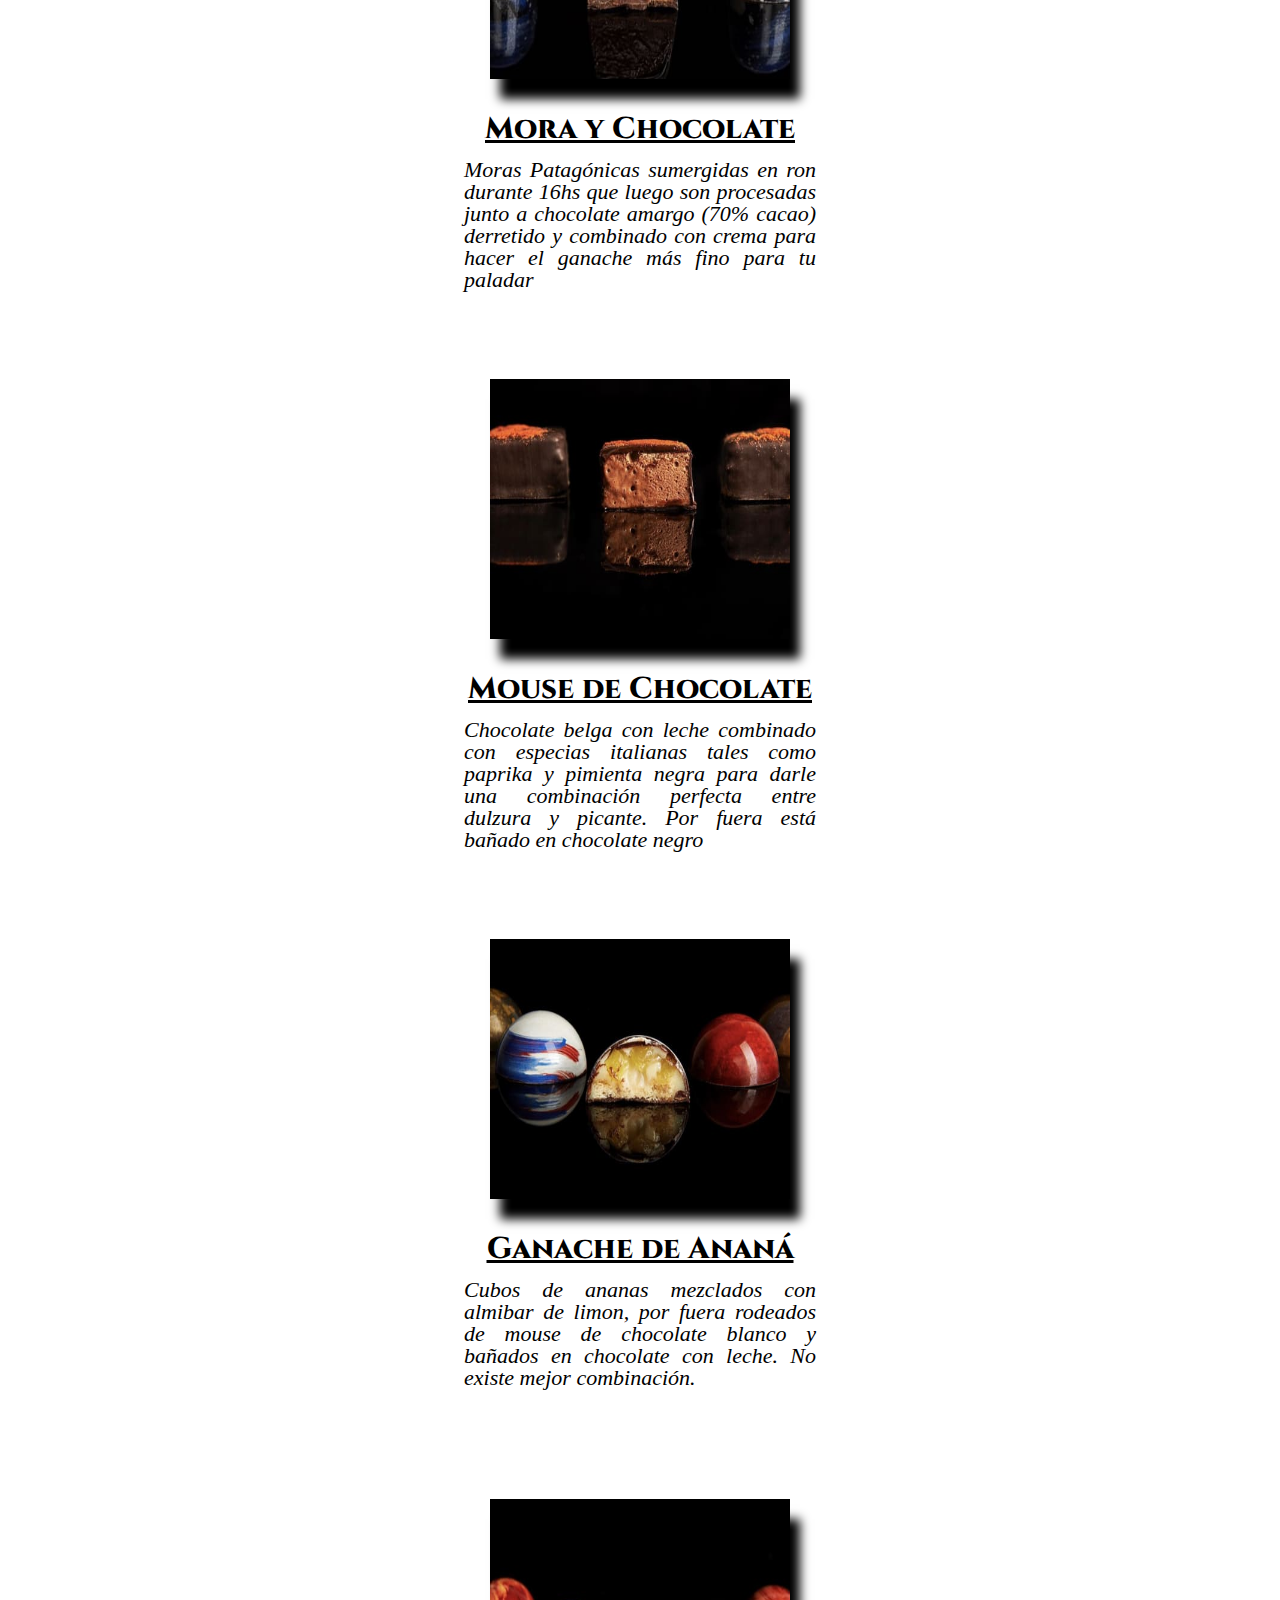
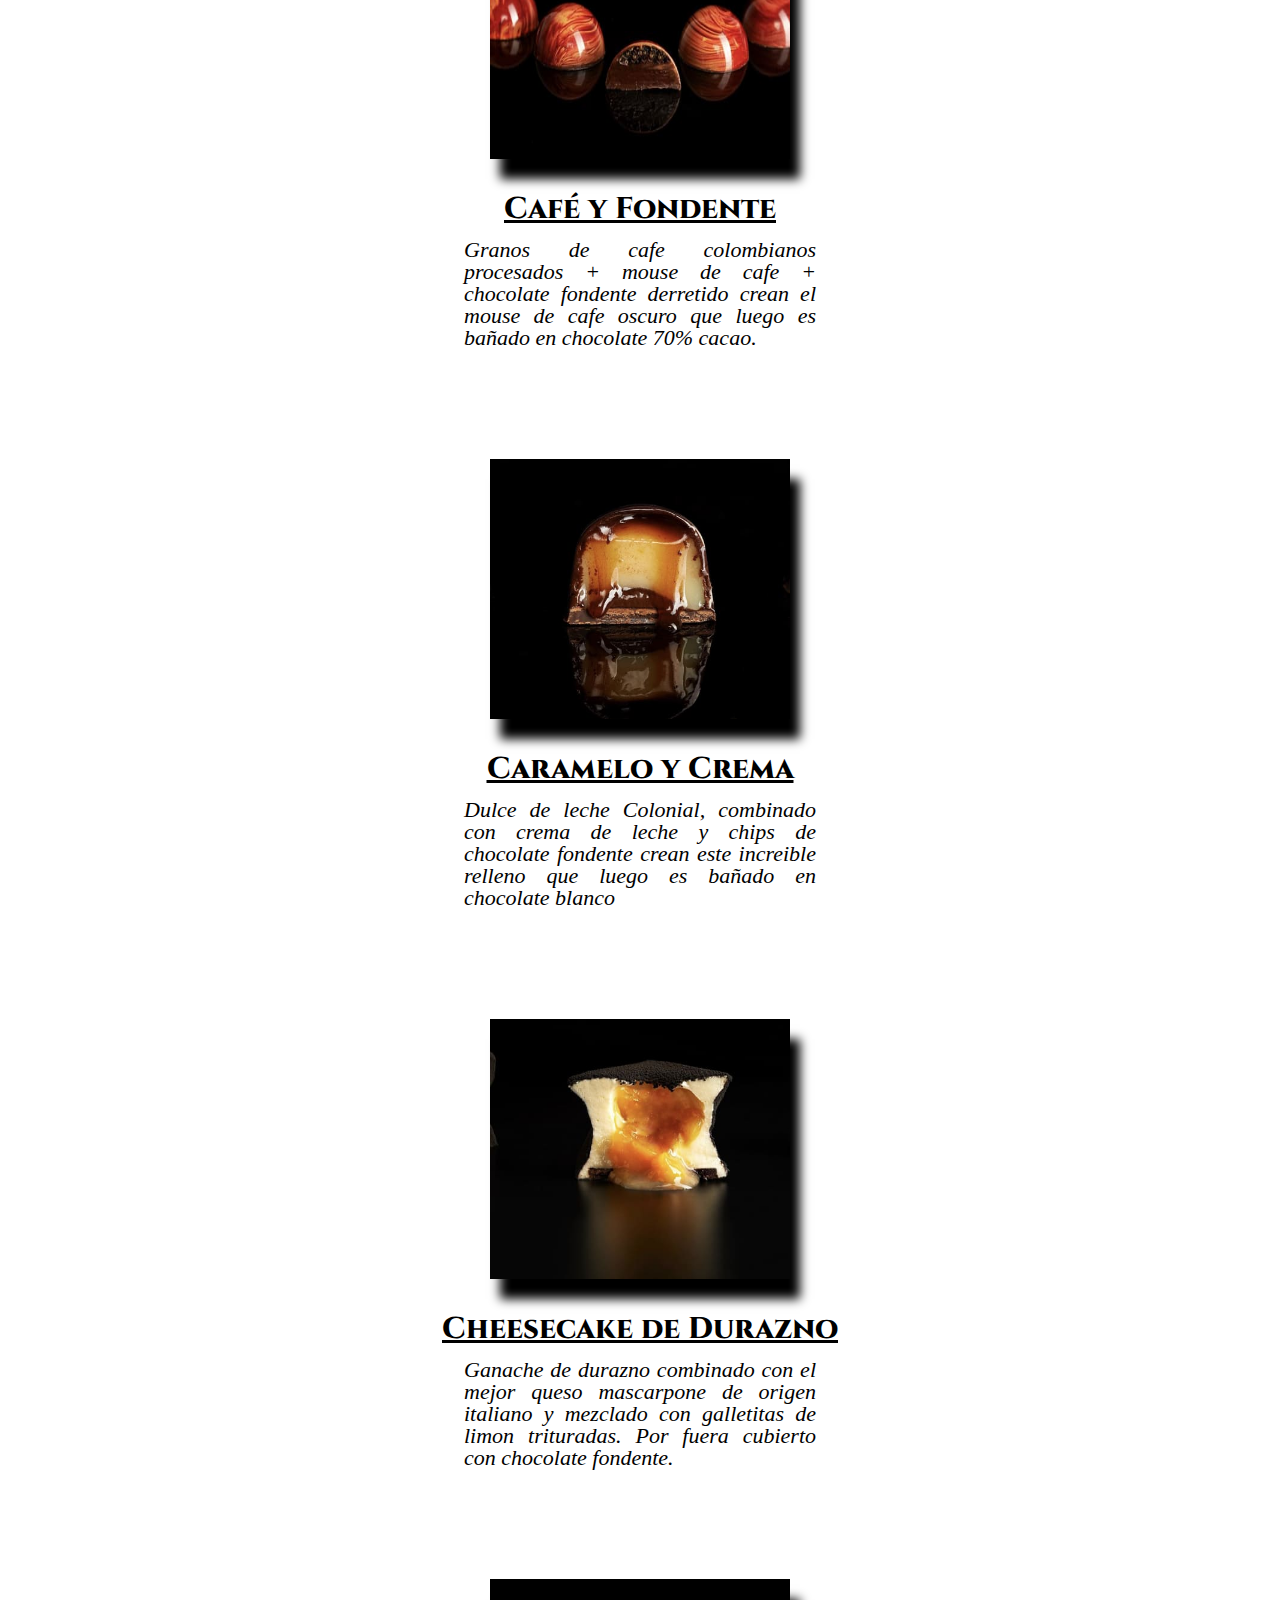
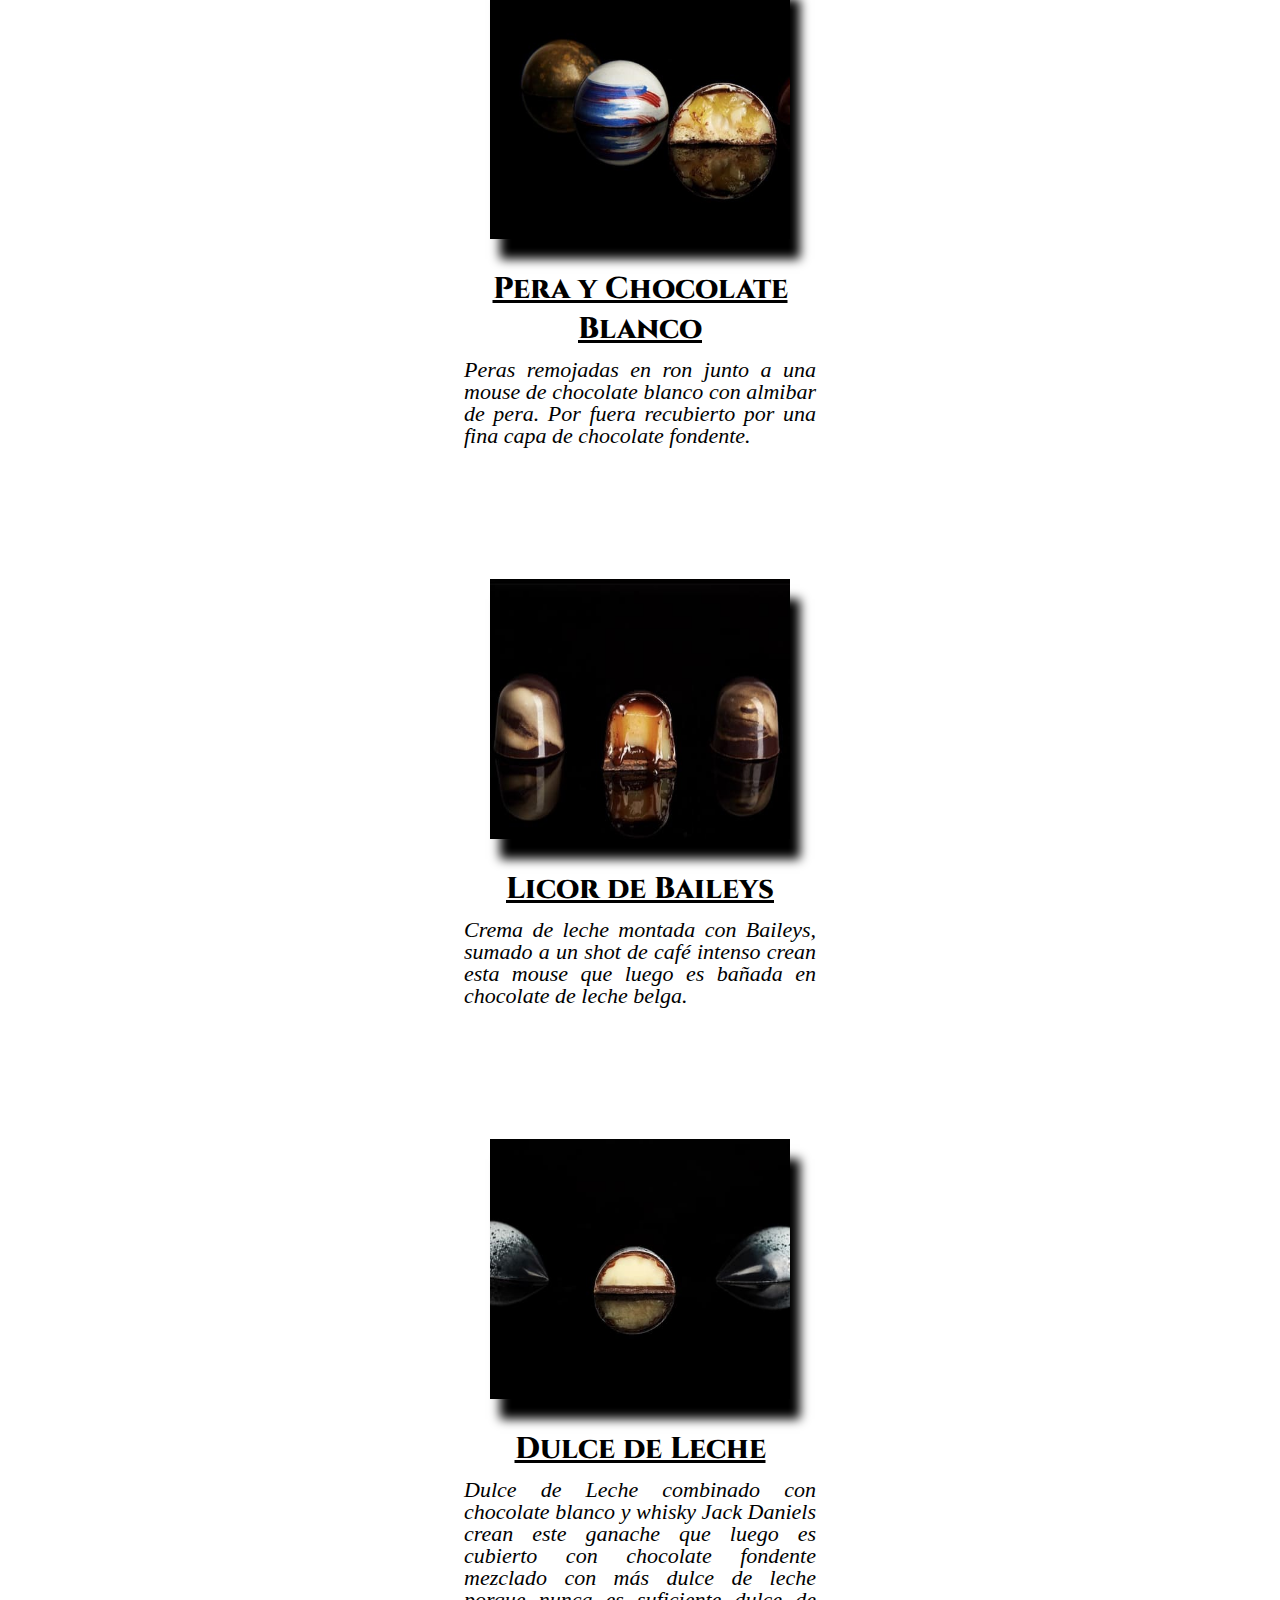
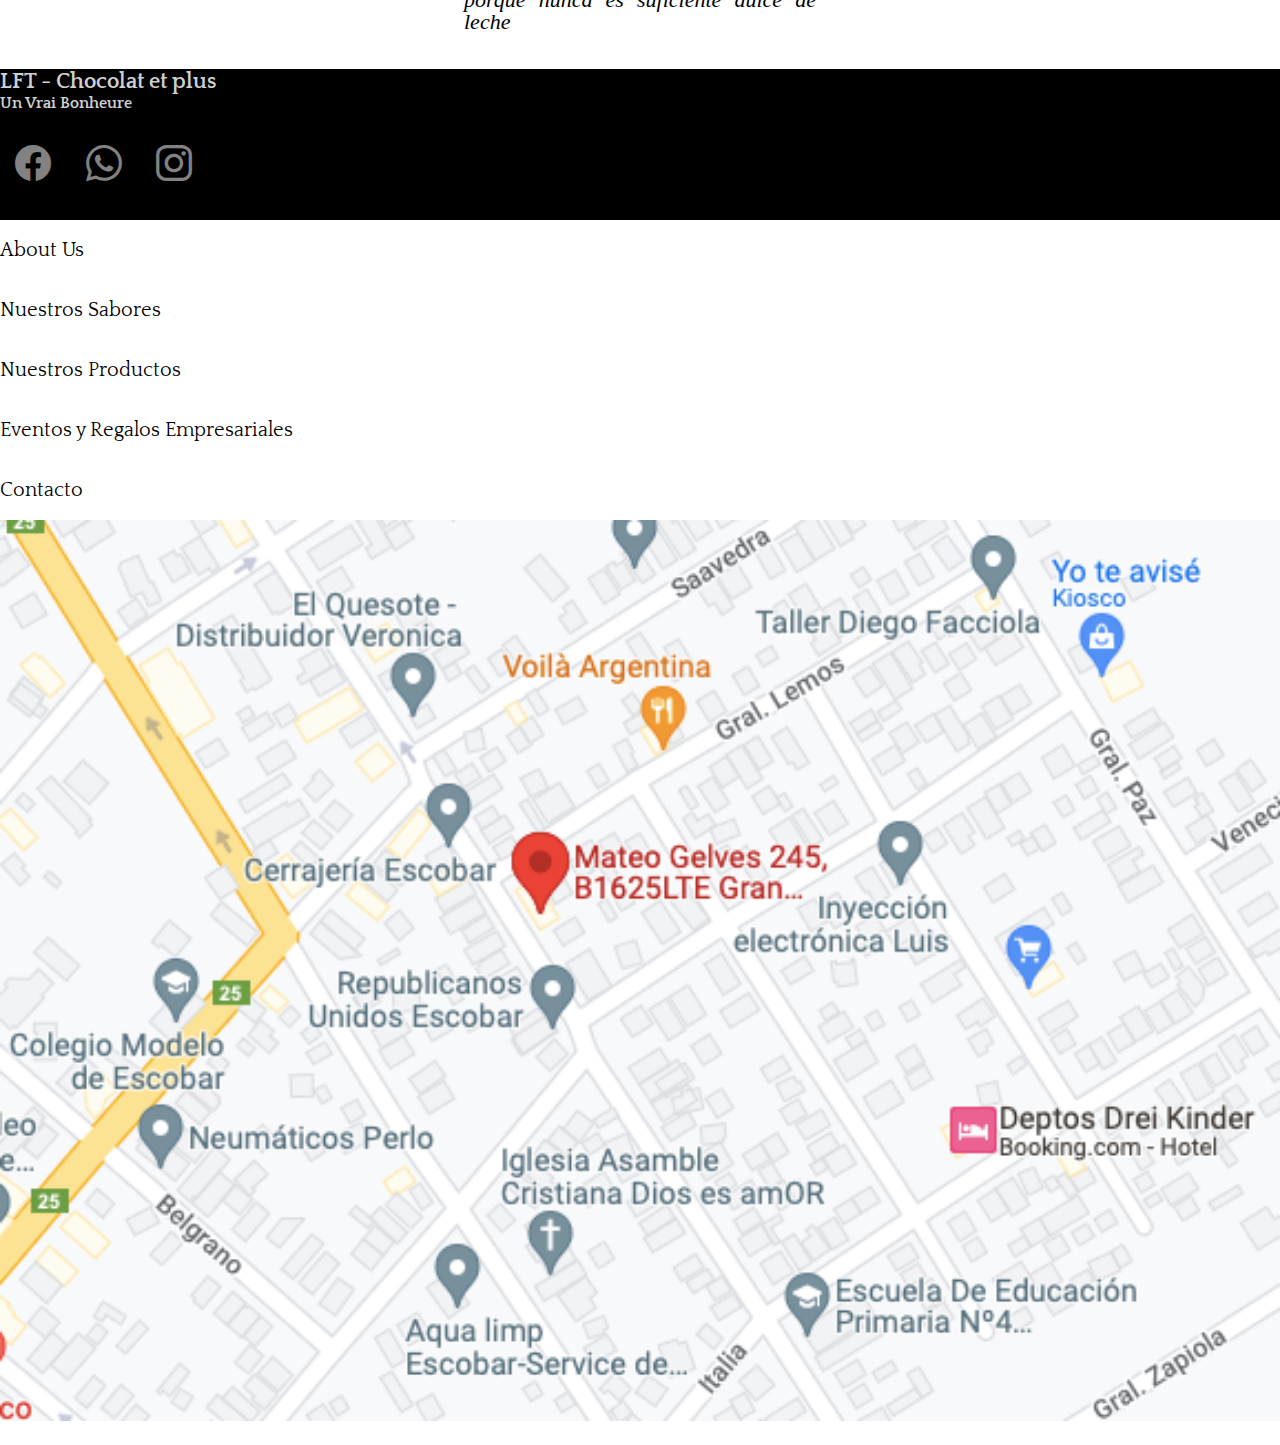
<file: paginas/nuestros-sabores.html>
<!DOCTYPE html>
<html lang="es">

<head>

    <meta charset="UTF-8">
    <meta http-equiv="X-UA-Compatible" content="IE=edge">
    <meta name="viewport" content="width=device-width, initial-scale=1.0">
    <title>Nuestros Sabores | LFT - Chocolat et Plus</title>
    <meta name="description"
        content="Los gustos mas exoticos y deliciosos de bombones, hechos con el chocolate belga de mayor calidad en el mercado y las frutas mas frescas">
    <!-- Link to bootstrap -->
    <link href="https://cdn.jsdelivr.net/npm/bootstrap@5.2.2/dist/css/bootstrap.min.css" rel="stylesheet"
        integrity="sha384-Zenh87qX5JnK2Jl0vWa8Ck2rdkQ2Bzep5IDxbcnCeuOxjzrPF/et3URy9Bv1WTRi" crossorigin="anonymous">
    <!-- Link to Icons -->
    <link rel="stylesheet" href="https://cdn.jsdelivr.net/npm/bootstrap-icons@1.9.1/font/bootstrap-icons.css">
    <!-- Link to Fonts -->
    <link
        href="https://fonts.googleapis.com/css2?family=Cinzel:wght@400;500;600&family=Lora&family=Quattrocento:wght@400;700&display=swap"
        rel="stylesheet">
    <!-- Link to css style-sheet-->
    <link rel="stylesheet" href="../css/style.css">

</head>
<!-- Begining of the Body -->

<body>
    <!-- Header (Logo + Slogan + NavBar) -->
    <header class="navbar navbar-expand-xl border-bottom border-warning border-3 border-opacity-10 ">
        <div class="container">
            <div class="marca">
                <a class="navbar-brand" href="../index.html">
                    <img src="../img/logo.jpg" alt="logo de marca" class="logo"> 
                    <h2>LFT- Chocolat et Plus </h2>
                    <h2>Un vrai bonheure</h2>
                </a>
            </div>
            <nav class="barranav order-first">
                <button class="navbar-toggler" type="button" data-bs-toggle="collapse"
                    data-bs-target="#navbarNavDropdown" aria-controls="navbarNavDropdown" aria-expanded="false"
                    aria-label="Toggle navigation">
                    <span class="navbar-toggler-icon"></span>
                </button>
                <div class="collapse navbar-collapse justify-content-end " id="navbarNavDropdown">
                    <ul class="navbar-nav">
                        <li class="nav-item">
                            <a class="nav-link active item" aria-current="page" href="../index.html">About Us</a>
                        </li>
                        <li class="nav-item">
                            <a class="nav-link item" href="nuestros-sabores.html">Nuestros Sabores</a>
                        </li>
                        <li class="nav-item dropdown">
                            <a class="nav-link dropdown-toggle item" href="#" role="button" data-bs-toggle="dropdown"
                                aria-expanded="false">
                                Tienda Online
                            </a>
                            <ul class="dropdown-menu">
                                <li><a class="dropdown-item item" href="productos.html">Productos</a></li>
                                <li><a class="dropdown-item item" href="eventos.html">Eventos
                                    </a></li>
                            </ul>
                        </li>
                        <li class="nav-item">
                            <a class="nav-link item" href="contacto.html">Contacto</a>
                        </li>
                    </ul>
            </nav>
        </div>
    </header>
    <!-- Main of the page -->
    <main class="bg-light">

        <div class="container-fluid">
            <div class="card text-bg-dark">
                <img src="../img/carousel-2.jpg" class="card-img card1-img" alt="Trufas de Chocolate ">
                <div class="card-img-overlay">
                    <h4 class="card1-title">Sabores que deleitan</h4>
                    <p class="card1-text"> Con los más exóticos y exquisitos ingredientes </p>
                    <p class="card1-text"><small>Para que disfrutes en cada bocado</small></p>
                </div>
            </div>
        </div>
        <section>
            <h2 class="titulo-principal">Conocé Nuestros Sabores</h2>
            <div>
                <div class="container-fluid row justify-items-center align-items-center ">
                    <div class="tarjeta col-xl-4">
                        <img src="../img/bombon-1.jpg" alt="imagen de bombon sabor Mora" class="tarjeta__imagen">
                        <h3 class="tarjeta__titulo">Mora y Chocolate</h3>
                        <p class="tarjeta__texto">Moras Patagónicas sumergidas en ron durante 16hs que luego son
                            procesadas junto a chocolate amargo (70% cacao) derretido y combinado con crema para hacer
                            el ganache más fino para tu paladar </p>
                    </div>
                    <div class="tarjeta col-xl-4">
                        <img src="../img/bombon-2.jpg" alt="imagen de bombon sabor mouse" class="tarjeta__imagen">
                        <h3 class="tarjeta__titulo">Mouse de Chocolate</h3>
                        <p class="tarjeta__texto">Chocolate belga con leche combinado con especias italianas tales como
                            paprika y pimienta negra para darle una combinación perfecta entre dulzura y picante. Por
                            fuera está bañado en chocolate negro </p>
                    </div>
                    <div class="tarjeta col-xl-4">
                        <img src="../img/bombon-3.jpg" alt="imagen de bombon sabor Anana" class="tarjeta__imagen">
                        <h3 class="tarjeta__titulo">Ganache de Ananá</h3>
                        <p class="tarjeta__texto">Cubos de ananas mezclados con almibar de limon, por fuera rodeados de
                            mouse de chocolate blanco y bañados en chocolate con leche. No existe mejor combinación.</p>
                    </div>
                </div>
                <div class="container-fluid row ">
                    <div class="tarjeta col-xl-4">
                        <img src="../img/bombon-4.jpg" alt="imagen de bombon sabor cafe" class="tarjeta__imagen">
                        <h3 class="tarjeta__titulo">Café y Fondente</h3>
                        <p class="tarjeta__texto">Granos de cafe colombianos procesados + mouse de cafe + chocolate
                            fondente derretido crean el mouse de cafe oscuro que luego es bañado en chocolate 70% cacao.
                        </p>
                    </div>
                    <div class="tarjeta col-xl-4">
                        <img src="../img/bombones-5.jpg" alt="imagen de bombon sabor caramelo" class="tarjeta__imagen">
                        <h3 class="tarjeta__titulo">Caramelo y Crema</h3>
                        <p class="tarjeta__texto">Dulce de leche Colonial, combinado con crema de leche y chips de
                            chocolate fondente crean este increible relleno que luego es bañado en chocolate blanco</p>
                    </div>
                    <div class="tarjeta col-xl-4">
                        <img src="../img/bombones-6.jpg" alt="imagen de bombon sabor durazno" class="tarjeta__imagen">
                        <h3 class="tarjeta__titulo">Cheesecake de Durazno</h3>
                        <p class="tarjeta__texto">Ganache de durazno combinado con el mejor queso mascarpone de origen
                            italiano y mezclado con galletitas de limon trituradas. Por fuera cubierto con chocolate
                            fondente.</p>
                    </div>
                    <div class="container-fluid row ">
                    </div>
                    <div class="tarjeta col-xl-4">
                        <img src="../img/bombon-7.jpg" alt="imagen de bombon sabor pera" class="tarjeta__imagen">
                        <h3 class="tarjeta__titulo">Pera y Chocolate Blanco</h3>
                        <p class="tarjeta__texto">Peras remojadas en ron junto a una mouse de chocolate blanco con
                            almibar de pera. Por fuera recubierto por una fina capa de chocolate fondente. </p>
                    </div>
                    <div class="tarjeta col-xl-4">
                        <img src="../img/bombon-8.jpg" alt="imagen de bombon sabor baileys" class="tarjeta__imagen">
                        <h3 class="tarjeta__titulo">Licor de Baileys</h3>
                        <p class="tarjeta__texto">Crema de leche montada con Baileys, sumado a un shot de café intenso
                            crean esta mouse que luego es bañada en chocolate de leche belga.</p>
                    </div>
                    <div class="tarjeta col-xl-4">
                        <img src="../img/bombon-9.jpg" alt="imagen de bombon sabor Dulce de Leche"
                            class="tarjeta__imagen">
                        <h3 class="tarjeta__titulo">Dulce de Leche</h3>
                        <p class="tarjeta__texto">Dulce de Leche combinado con chocolate blanco y whisky Jack Daniels
                            crean este ganache que luego es cubierto con chocolate fondente mezclado con más dulce de
                            leche porque nunca es suficiente dulce de leche </p>
                    </div>

                </div>
        </section>
    </main>

    <!-- Footer of the page -->
    <footer>
        <div class="pie">
            <section class=" container ">
                <div class="row">
                    <div class="col-xl-6 d-xl-flex flex-column justify-content-center">
                        <h2 class=" text-center text-xl-start fw-bold  ">LFT - Chocolat et plus</h2>
                        <h3 class=" text-center text-xl-start fw-bold">Un Vrai Bonheure</h3>
                    </div>
                    <div class=" d-flex justify-content-center col-xl-6 justify-content-xl-end">
                        <a class="icon" href="https://www.facebook.com/laferre.boutique" target="_blank"> <i
                                class="bi bi-facebook"></i>
                        </a>
                        <a class="icon" href="https://wa.me/549121152" target="_blank"><i
                                class="bi bi-whatsapp "></i></a>
                        <a class="icon" href="https://www.instagram.com/lft_chocolatetplus/" target="_blank"><i
                                class="bi bi-instagram "></i></a>
                    </div>
                </div>
            </section>
        </div>
        <!-- Footer nav of the page -->
        <div class="container">
            <div class="row">
                <div class=" col-xl-6">
                    <ul class=" navegadorpie text-center  text-xl-start  fw-bold">
                        <li><a href="../index.html"> About Us</a></li>
                        <li><a href="nuestros-sabores.html">Nuestros Sabores</a></li>
                        <li><a href="productos.html">Nuestros Productos</a></li>
                        <li><a href="eventos.html"> Eventos y Regalos Empresariales</a>
                        </li>
                        <li><a href="contacto.html">Contacto</a></li>
                    </ul>
                </div>
                <!-- Footer Map -->
                <div class="d-flex justify-content-center col-xl-6 justify-content-xl-end">
                    <a href="https://goo.gl/maps/ZJGGMTLi22PTHH928" target="_blank"> <img src="../img/mapa.png"
                            alt="mapa mostrando la ubicación" class="map"></a>
                </div>
            </div>
        </div>

        <!-- link a js  -->
        <script src="https://cdn.jsdelivr.net/npm/bootstrap@5.2.2/dist/js/bootstrap.bundle.min.js"
            integrity="sha384-OERcA2EqjJCMA+/3y+gxIOqMEjwtxJY7qPCqsdltbNJuaOe923+mo//f6V8Qbsw3"
            crossorigin="anonymous"></script>
</body>

</html>
</file>
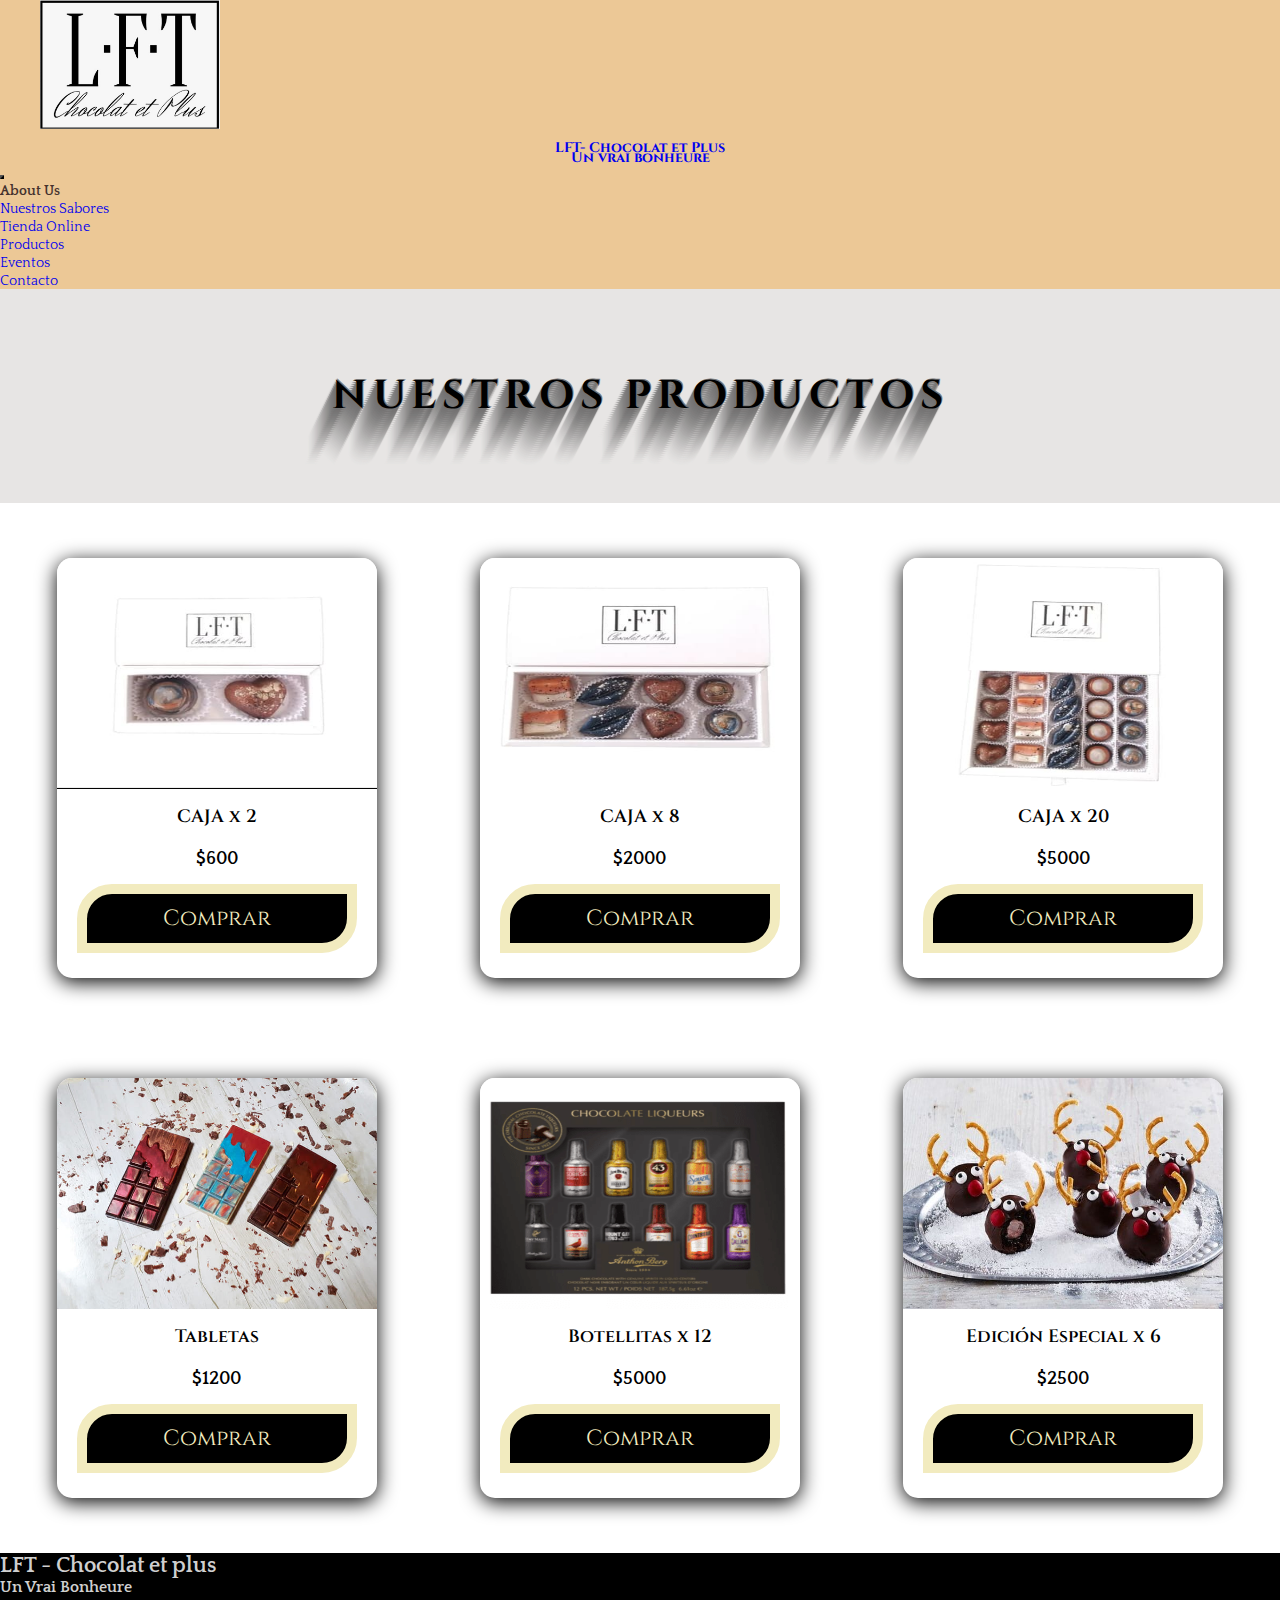
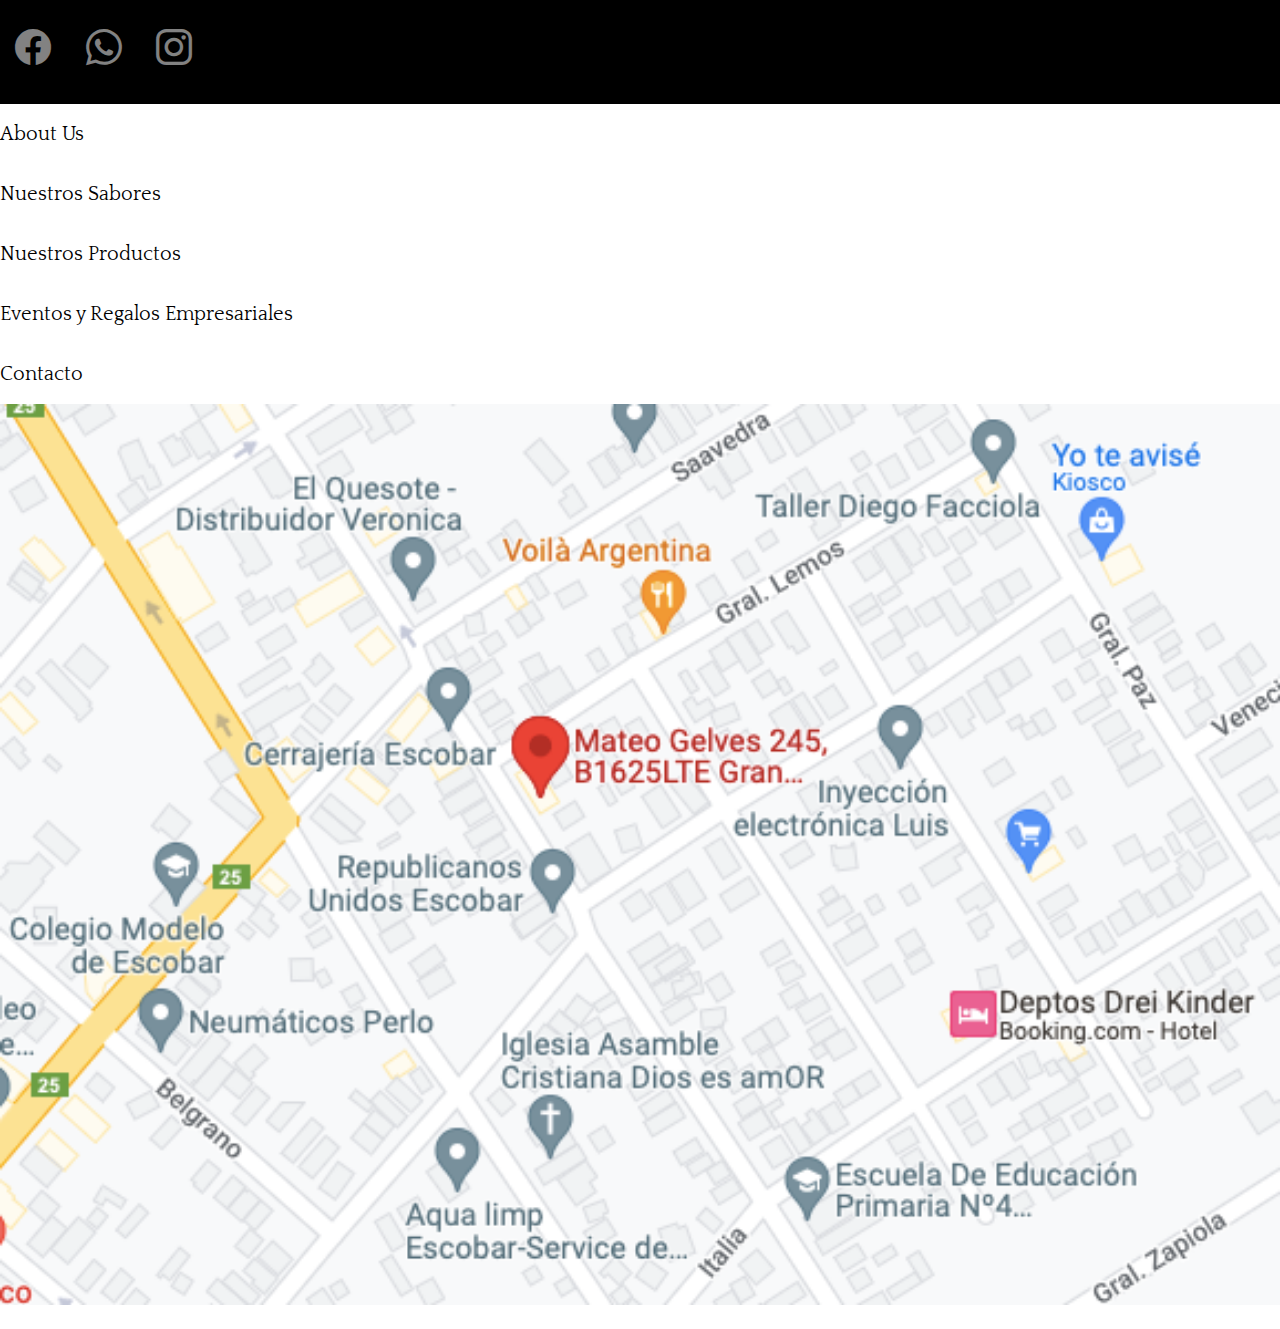
<file: paginas/productos.html>
<!DOCTYPE html>
<html lang="es">

<head>

    <meta charset="UTF-8">
    <meta http-equiv="X-UA-Compatible" content="IE=edge">
    <meta name="viewport" content="width=device-width, initial-scale=1.0">
    <title>Productos | Bombones y Tabletas de Chocolate</title>
    <meta name="description"
        content="Variedad de bombones de diferentes sabores y diseños, variedad de tamaño de cajas, ediciones especiales. Tabletas de chocolate y botellitas de chocolates rellenas de licores">
    <!-- Link to bootstrap -->
    <link href="https://cdn.jsdelivr.net/npm/bootstrap@5.2.2/dist/css/bootstrap.min.css" rel="stylesheet"
        integrity="sha384-Zenh87qX5JnK2Jl0vWa8Ck2rdkQ2Bzep5IDxbcnCeuOxjzrPF/et3URy9Bv1WTRi" crossorigin="anonymous">
    <!-- Link to Icons -->
    <link rel="stylesheet" href="https://cdn.jsdelivr.net/npm/bootstrap-icons@1.9.1/font/bootstrap-icons.css">
    <!-- Link to Fonts -->
    <link
        href="https://fonts.googleapis.com/css2?family=Cinzel:wght@400;500;600&family=Lora&family=Quattrocento:wght@400;700&display=swap"
        rel="stylesheet">
    <!-- Link to css style-sheet-->
    <link rel="stylesheet" href="../css/style.css">

</head>
<!-- Begining of the Body -->

<body>
    <!-- Header (Logo + Slogan + NavBar) -->
    <header class="navbar navbar-expand-xl border-bottom border-warning border-3 border-opacity-10 ">
        <div class="container">
            <div class="marca">
                <a class="navbar-brand" href="../index.html">
                    <img src="../img/logo.jpg" alt="logo de marca" class="logo"> 
                    <h2>LFT- Chocolat et Plus </h2>
                    <h2>Un vrai bonheure</h2>
                </a>
            </div>
            <nav class="barranav order-first">
                <button class="navbar-toggler" type="button" data-bs-toggle="collapse"
                    data-bs-target="#navbarNavDropdown" aria-controls="navbarNavDropdown" aria-expanded="false"
                    aria-label="Toggle navigation">
                    <span class="navbar-toggler-icon"></span>
                </button>
                <div class="collapse navbar-collapse justify-content-end " id="navbarNavDropdown">
                    <ul class="navbar-nav">
                        <li class="nav-item">
                            <a class="nav-link active item" aria-current="page" href="../index.html">About Us</a>
                        </li>
                        <li class="nav-item">
                            <a class="nav-link item" href="nuestros-sabores.html">Nuestros Sabores</a>
                        </li>
                        <li class="nav-item dropdown">
                            <a class="nav-link dropdown-toggle item" href="#" role="button" data-bs-toggle="dropdown"
                                aria-expanded="false">
                                Tienda Online
                            </a>
                            <ul class="dropdown-menu">
                                <li><a class="dropdown-item item" href="productos.html">Productos</a></li>
                                <li><a class="dropdown-item item" href="eventos.html">Eventos
                                    </a></li>
                            </ul>
                        </li>
                        <li class="nav-item">
                            <a class="nav-link item" href="contacto.html">Contacto</a>
                        </li>
                    </ul>
            </nav>
        </div>
    </header>
    <!-- Main of the page -->
    <main class="bg-light">
        <h2 class="titulo-principal"> NUESTROS PRODUCTOS</h2>
        <div>
            <div class="container slider">
                <div class="cardprod">
                    <img src="../img/cajax2.jpg" alt="imagen de cajax2" class="cardprod-img">
                    <h3 class="cardprod-title">CAJA x 2</h3>
                    <h4 class="cardprod-text">$600</h4>
                    <a href="" class="btn ">Comprar</a>
                </div>
                <div class="cardprod">
                    <img src="../img/caja x8.jpg" alt="imagen de cajax8" class="cardprod-img">
                    <h3 class="cardprod-title">CAJA x 8</h3>
                    <h4 class="cardprod-text">$2000</h4>
                    <a href="" class="btn ">Comprar</a>
                </div>
                <div class="cardprod">
                    <img src="../img/cajax20.jpg" alt="imagen de cajax20" class="cardprod-img">
                    <h3 class="cardprod-title">CAJA x 20</h3>
                    <h4 class="cardprod-text">$5000</h4>
                    <a href="" class="btn ">Comprar</a>
                </div>
                <div class="cardprod">
                    <img src="../img/tabletas.jpeg" alt="Tabletas" class="cardprod-img">
                    <h3 class="cardprod-title">Tabletas</h3>
                    <h4 class="cardprod-text">$1200</h4>
                    <a href="" class="btn ">Comprar</a>
                </div>
                <div class="cardprod">
                    <img src="../img/botellitas.jpeg" alt="Botellitas" class="cardprod-img">
                    <h3 class="cardprod-title">Botellitas x 12</h3>
                    <h4 class="cardprod-text">$5000</h4>
                    <a href="" class="btn ">Comprar</a>
                </div>
                <div class="cardprod">
                    <img src="../img/navidad.jpg" alt="imagen bombones edicion especial" class="cardprod-img">
                    <h3 class="cardprod-title">Edición Especial x 6 </h3>
                    <h4 class="cardprod-text">$2500</h4>
                    <a href="" class="btn ">Comprar</a>
                </div>
            </div>

    </main>
    <!-- Footer of the page -->
    <footer>
        <div class="pie">
            <section class=" container ">
                <div class="row">
                    <div class="col-xl-6 d-xl-flex flex-column justify-content-center">
                        <h2 class=" text-center text-xl-start fw-bold  ">LFT - Chocolat et plus</h2>
                        <h3 class=" text-center text-xl-start fw-bold">Un Vrai Bonheure</h3>
                    </div>
                    <div class=" d-flex justify-content-center col-xl-6 justify-content-xl-end">
                        <a class="icon" href="https://www.facebook.com/laferre.boutique" target="_blank"> <i
                                class="bi bi-facebook"></i>
                        </a>
                        <a class="icon" href="https://wa.me/549121152" target="_blank"><i
                                class="bi bi-whatsapp "></i></a>
                        <a class="icon" href="https://www.instagram.com/lft_chocolatetplus/" target="_blank"><i
                                class="bi bi-instagram "></i></a>
                    </div>
                </div>
            </section>
        </div>
        <!-- Footer nav of the page -->
        <div class="container">
            <div class="row">
                <div class=" col-xl-6">
                    <ul class=" navegadorpie text-center  text-xl-start  fw-bold">
                        <li><a href="../index.html"> About Us</a></li>
                        <li><a href="nuestros-sabores.html">Nuestros Sabores</a></li>
                        <li><a href="productos.html">Nuestros Productos</a></li>
                        <li><a href="eventos.html"> Eventos y Regalos Empresariales</a>
                        </li>
                        <li><a href="contacto.html">Contacto</a></li>
                    </ul>
                </div>
                <!-- Footer Map -->
                <div class="d-flex justify-content-center col-xl-6 justify-content-xl-end">
                    <a href="https://goo.gl/maps/ZJGGMTLi22PTHH928" target="_blank"> <img src="../img/mapa.png"
                            alt="mapa mostrando la ubicación" class="map"></a>
                </div>
            </div>
        </div>

        <!-- link a js  -->
        <script src="https://cdn.jsdelivr.net/npm/bootstrap@5.2.2/dist/js/bootstrap.bundle.min.js"
            integrity="sha384-OERcA2EqjJCMA+/3y+gxIOqMEjwtxJY7qPCqsdltbNJuaOe923+mo//f6V8Qbsw3"
            crossorigin="anonymous"></script>
</body>

</html>
</file>
<file: css/style.css>
@charset "UTF-8";
/*/Colores/*/
/*/Fuentes/*/
* {
  margin: 0px;
  padding: 0px;
  list-style: none;
  text-decoration: none;
}

.carousel-item img {
  max-height: 500px;
  min-height: 500px;
  min-width: 100%;
}

.carousel-item h5 {
  text-align: center;
  font-family: "Cinzel", serif;
  font-weight: bold;
  font-size: 35px;
  color: white;
  text-shadow: -1px 0 #000, 0 1px #000, 1px 0 #000, 0 -1px #000;
}

.carousel-item p {
  font-family: "Lora", serif;
  font-size: 20px;
  color: black;
  font-weight: bold;
  background-color: rgba(233, 190, 130, 0.8431372549);
  box-shadow: gray 0px 10px 20px, rgba(0, 0, 0, 0.23) 0px 6px 6px;
}

.card1-title {
  text-align: left;
  font-family: "Cinzel", serif;
  font-weight: 600;
  font-size: 15px;
  letter-spacing: 0.15em;
  color: #fff;
  text-shadow: -1px 0 #000, 0 1px #000, 1px 0 #000, 0 -1px #000;
}

.card1-text {
  text-align: left;
  font-family: "Quattrocento", serif;
  font-weight: bold;
  letter-spacing: 0.15em;
  font-size: 10px;
  color: white;
  text-shadow: -1px 0 #000, 0 1px #000, 1px 0 #000, 0 -1px #000;
}

header {
  background-color: rgba(233, 190, 130, 0.8431372549);
}
header .logo {
  width: 20vh;
  padding-left: 40px;
  padding-bottom: 10px;
}
header h1, header h2 {
  font-size: 14px;
  font-family: "Cinzel", serif;
  font-weight: bold;
  line-height: 0.7;
}
header h2 {
  text-align: center;
}
header .item {
  font-size: 14px;
  font-family: "Quattrocento", serif;
  transition: all 0.5s;
  text-align: justify;
}
header .item:hover {
  transform: scale(1.1, 2);
  color: #45322e;
  font-weight: 900;
}
header .navbar-nav .nav-link.active {
  color: #45322e;
  font-weight: 900;
}
header .navbar-toggler {
  border-color: black;
  border-radius: 10%;
}
header .navbar-toggler-icon {
  width: 7vh;
  background-image: url(https://cdn-icons-png.flaticon.com/512/3388/3388823.png);
  background-size: contain;
}

footer .pie {
  background-color: black;
}
footer .bi {
  color: rgba(245, 245, 245, 0.531);
  font-size: 2vh;
  padding: 15px;
  transition: all 0.5s;
}
@media (min-width: 1200px) {
  footer .bi {
    font-size: 4vh;
  }
}
footer .bi:hover {
  color: white;
  font-size: 3vh;
}
@media (min-width: 1200px) {
  footer .bi:hover {
    font-size: 5vh;
  }
}
footer h2 {
  color: rgba(255, 255, 255, 0.837);
  font-size: 14px;
  font-family: "Quattrocento", serif;
}
@media (min-width: 1200px) {
  footer h2 {
    font-size: 22px;
  }
}
footer h3 {
  color: rgba(255, 255, 255, 0.837);
  font-size: 12px;
  font-family: "Quattrocento", serif;
}
@media (min-width: 1200px) {
  footer h3 {
    font-size: 16px;
  }
}
footer a {
  text-decoration: none;
  color: black;
  font-family: "Quattrocento", serif;
  font-size: 12px;
  font-weight: 400;
  line-height: 3;
  transition: all 0.5s;
}
@media (min-width: 1200px) {
  footer a {
    font-size: 20px;
  }
}
footer a:hover {
  font-weight: 700;
  transform: scale(1.3);
  color: black;
}
footer .map {
  width: 100%;
  height: 100%;
}

@media (min-width: 1200px) {
  .carousel-item img {
    max-height: 600px;
    min-height: 600px;
  }
}
@media (min-width: 1200px) {
  .carousel-item h5 {
    font-size: 60px;
  }
}
@media (min-width: 1200px) {
  .carousel-item p {
    font-size: 40px;
  }
}

.btn {
  font-family: "Cinzel", serif;
  font-size: 14px;
  font-weight: 600px;
  text-align: center;
  width: 10rem;
  background: black;
  padding: 10px;
  margin: 0 100px 25px;
  overflow: hidden;
  border-radius: 35px 0 35px 0;
  -moz-border-radius: 35px 0px 35px 0px;
  -webkit-border-radius: 35px 0px 35px 0px;
  border: 10px solid #F2EBBF;
  color: #F2EBBF;
}
@media (min-width: 1200px) {
  .btn {
    font-size: 22px;
    width: 15rem;
  }
}
.btn:hover {
  background-color: rgba(233, 190, 130, 0.8431372549);
  color: black;
  font-weight: bold;
  border: 10px solid #F2EBBF;
}

@media (min-width: 1200px) {
  .card1-title {
    font-size: 60px;
    text-align: center;
    padding: 50px;
  }
}
@media (min-width: 1200px) {
  .card1-text {
    font-size: 30px;
    text-align: center;
    padding: 40px;
    line-height: 0%;
  }
}
.card1-img {
  max-height: 40vh;
  width: 100%;
}
@media (min-width: 1200px) {
  .card1-img {
    max-height: 60vh;
    min-height: 60vh;
  }
}

.titulo-principal {
  font-family: "Cinzel", serif;
  font-size: 24px;
  padding: 80px 50px;
  text-align: center;
  text-transform: uppercase;
  text-rendering: optimizeLegibility;
  color: black;
  background-color: #e7e5e4;
  letter-spacing: 0.15em;
  text-shadow: 1px -1px 0 #767676, -1px 2px 1px #737272, -2px 4px 1px #767474, -3px 6px 1px #787777, -4px 8px 1px #7b7a7a, -5px 10px 1px #7f7d7d, -6px 12px 1px #828181, -7px 14px 1px #868585, -8px 16px 1px #8b8a89, -9px 18px 1px #8f8e8d, -10px 20px 1px #949392, -11px 22px 1px #999897, -12px 24px 1px #9e9c9c, -13px 26px 1px #a3a1a1, -14px 28px 1px #a8a6a6, -15px 30px 1px #adabab, -16px 32px 1px #b2b1b0, -17px 34px 1px #b7b6b5, -18px 36px 1px #bcbbba, -19px 38px 1px #c1bfbf, -20px 40px 1px #c6c4c4, -21px 42px 1px #cbc9c8, -22px 44px 1px #cfcdcd, -23px 46px 1px #d4d2d1, -24px 48px 1px #d8d6d5, -25px 50px 1px #dbdad9, -26px 52px 1px #dfdddc, -27px 54px 1px #e2e0df, -28px 56px 1px #e4e3e2;
}
@media (min-width: 1200px) {
  .titulo-principal {
    font-size: 40px;
  }
}

/* Seteo tarjetas con información */
.tarjeta {
  border-radius: 20%;
  padding-top: 30px;
  padding-bottom: 30px;
  Display: flex;
  Flex-direction: column;
  Justify-content: center;
  Align-items: center;
}
.tarjeta__imagen {
  width: 300px;
  height: 260px;
  box-shadow: 10px 20px 10px;
  transition: all 1s;
}
.tarjeta__imagen:hover {
  transform: scale(1.2);
}
.tarjeta__texto {
  font-size: 16px;
  width: 22rem;
  height: 90px;
  text-align: justify;
  line-height: 1;
  font-style: italic;
  padding: 10px;
}
@media (min-width: 1200px) {
  .tarjeta__texto {
    font-size: 22px;
    height: 150px;
  }
}
.tarjeta__titulo {
  font-family: "Cinzel", serif;
  font-size: 22px;
  text-align: center;
  font-weight: 800;
  width: 25rem;
  padding-top: 30px;
  text-decoration: underline;
}
@media (min-width: 1200px) {
  .tarjeta__titulo {
    font-size: 30px;
  }
}

/* Seteo tarjetas con boton  */
.cardprod {
  box-shadow: 0px 4px 20px;
  min-width: 220px;
  max-width: 220px;
  border-radius: 15px;
  height: 320px;
  Display: flex;
  Flex-direction: column;
  Justify-content: space-between;
  Align-items: center;
  overflow: hidden;
  margin-top: 40px;
  margin-bottom: 40px;
}
@media (min-width: 1200px) {
  .cardprod {
    min-width: 320px;
    max-width: 320px;
    height: 420px;
  }
}
.cardprod-img {
  width: 100%;
  height: 55%;
}
.cardprod-title {
  font-size: 13px;
  font-family: "Cinzel", serif;
  font-weight: 600;
  padding: 5px;
  text-align: center;
}
@media (min-width: 1200px) {
  .cardprod-title {
    font-size: 18px;
  }
}
.cardprod-text {
  font-size: 13px;
  font-family: "Quattrocento", serif;
  font-weight: 700;
  padding: 5px;
  text-align: center;
}
@media (min-width: 1200px) {
  .cardprod-text {
    font-size: 18px;
  }
}

.slider {
  padding: 15px;
  display: flex;
  overflow-x: auto;
  gap: 20px;
}
@media (min-width: 1200px) {
  .slider {
    justify-content: space-around;
    flex-wrap: wrap;
  }
}

form {
  font-size: 12px;
  font-family: "Quattrocento", serif;
  text-align: center;
  padding-top: 20px;
  line-height: 3;
  border: black 5px solid;
  width: 90%;
  padding: 30px;
  background-color: white;
  color: black;
}
@media (min-width: 1200px) {
  form {
    font-size: 18px;
  }
}
form h3 {
  font-size: 18px;
  color: black;
  font-weight: 700;
}
@media (min-width: 1200px) {
  form h3 {
    font-size: 24px;
  }
}

input, textarea {
  margin: 15px;
  padding: 10px;
}

.formcontacto {
  margin: 20px;
}

.aboutusmedia {
  padding: 30px;
  height: 100%;
  width: 100%;
}

.texto-index {
  text-align: justify;
}

.texto-index::first-letter {
  float: left;
  font-size: 1.5em;
  line-height: 1;
  margin: 0.2rem;
  margin-right: 0.6rem;
  padding: 1rem;
  background: rgba(233, 190, 130, 0.8431372549);
  box-shadow: 0 0 0 0.2rem rgba(233, 190, 130, 0.8431372549);
  border: 0.2rem solid black;
}

.TextoEvento {
  text-align: justify;
  font-size: 12px;
  font-weight: 300;
  font-family: "Lora", serif;
  color: black;
  padding: 40px;
  line-height: 3;
}
@media (min-width: 1200px) {
  .TextoEvento {
    font-size: 16px;
    padding: 30px;
  }
}

.VideoEvento {
  width: 100%;
  height: 50vh;
}

/*# sourceMappingURL=style.css.map */
</file>
